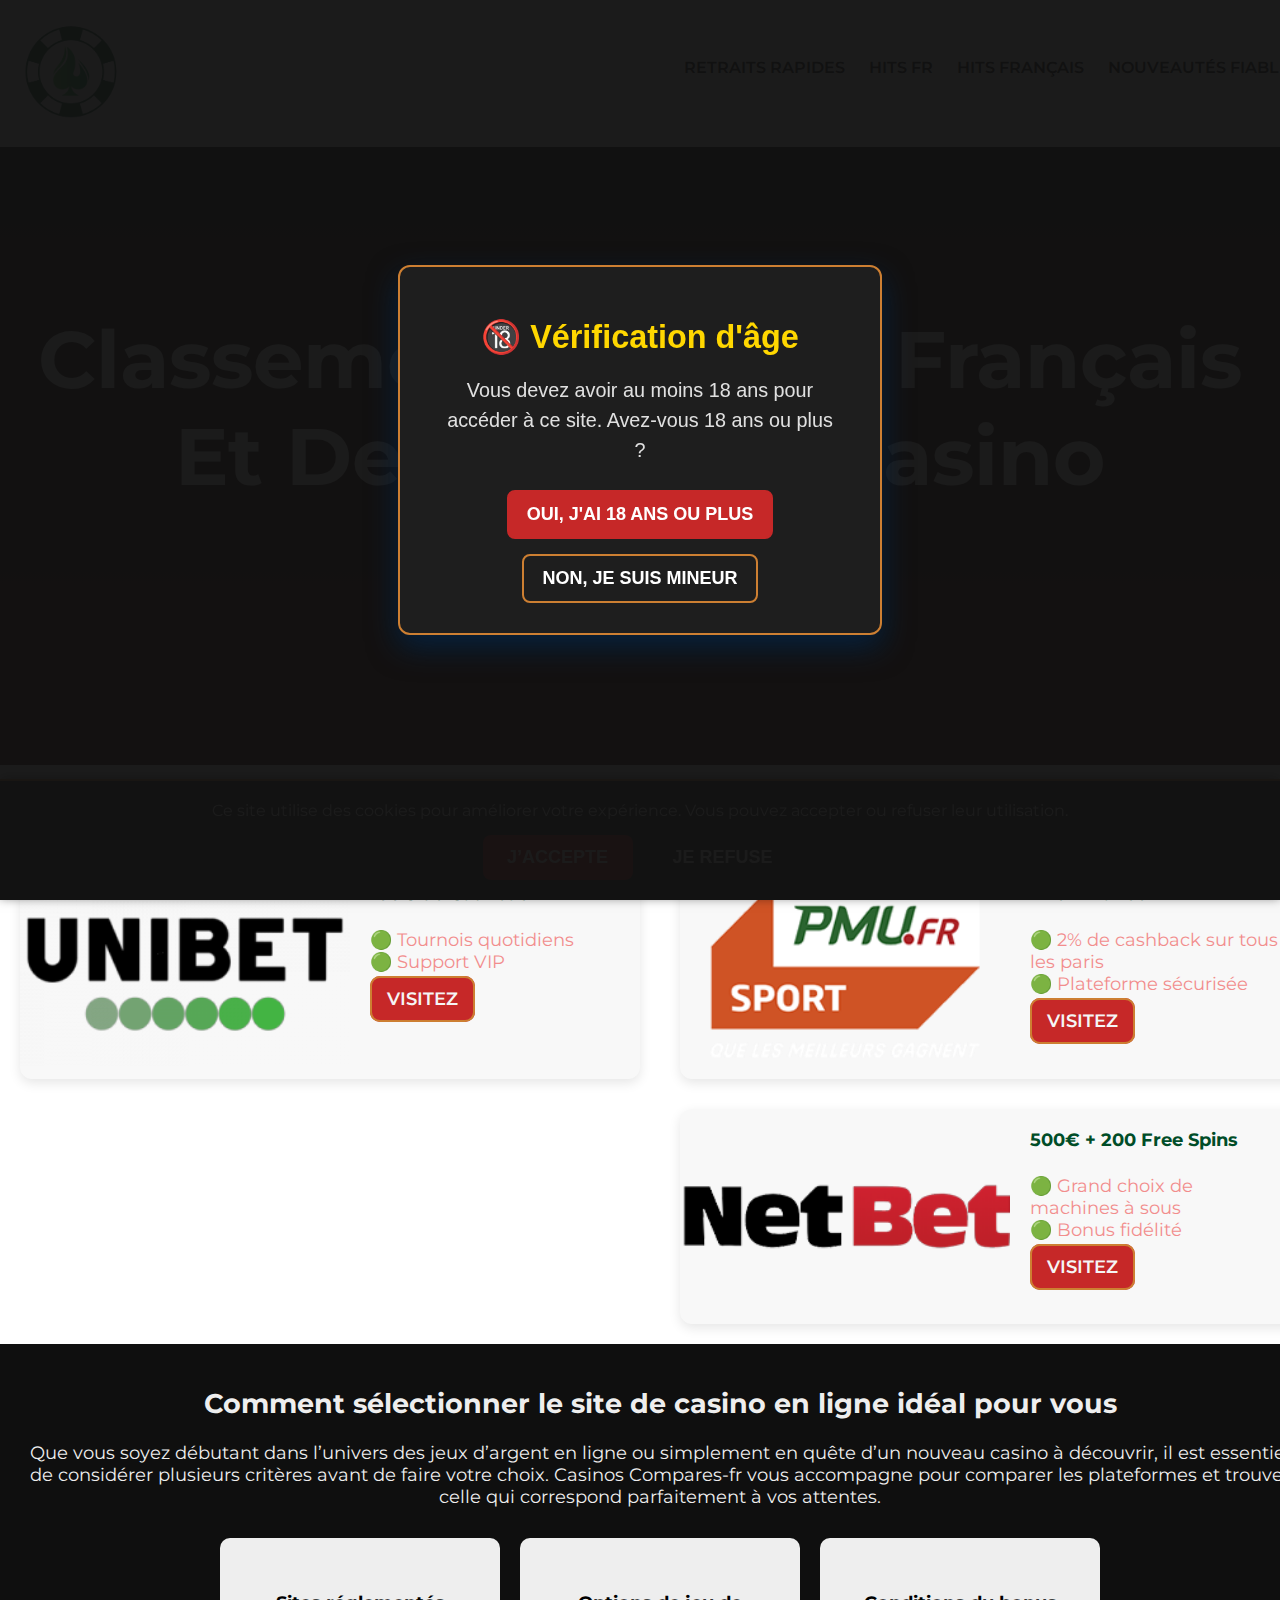
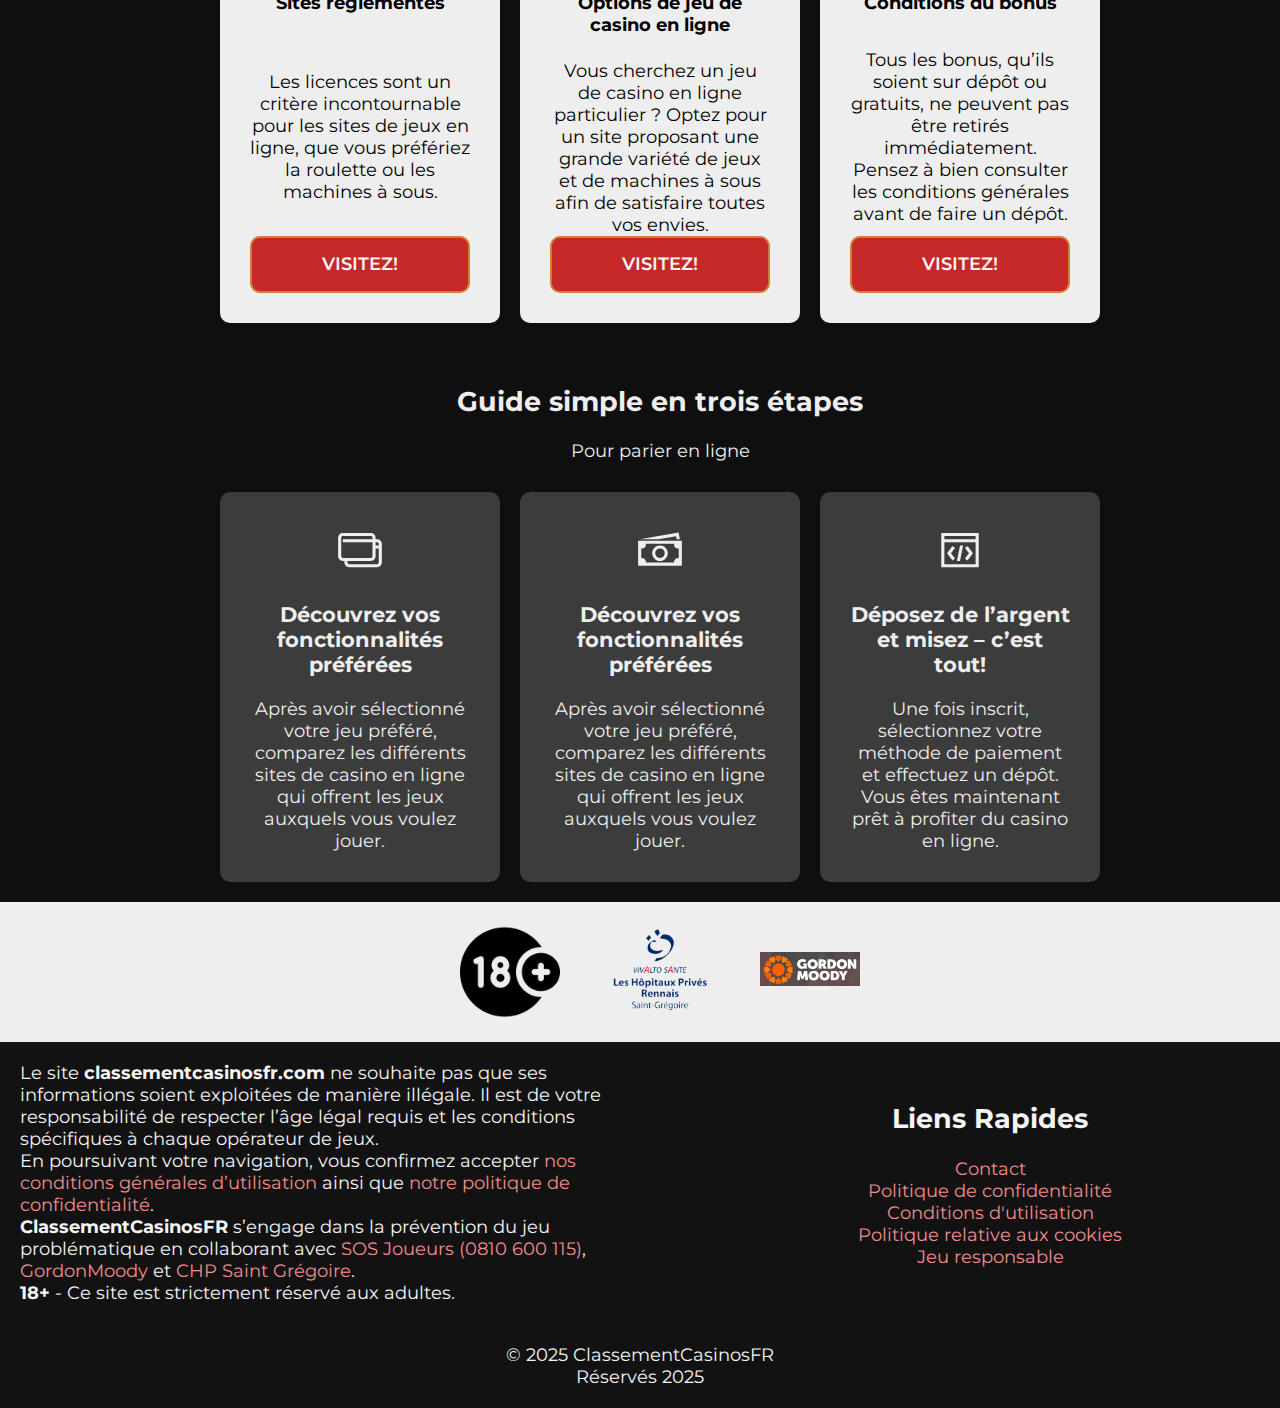
<file: index.html>
<!DOCTYPE html>
<html lang="fr">
  <head>
    <meta charset="UTF-8" />
    <meta name="viewport" content="width=device-width, initial-scale=1.0" />
    <link rel="shortcut icon" href="images/logo.png" type="image/x-icon" />
    <link rel="stylesheet" href="css/style.css" />
    <title>
      Classement Casinos 2025 – Top Casinos en Ligne Gratuits & Bonus
    </title>
    <meta
      name="description"
      content="Découvrez les meilleurs casinos compares français en 2025 – Jeux gratuits, bonus de bienvenue, dépôts rapides et casinos vérifiés par les experts. Comparez et gagnez!"
    />
    <meta
      name="keywords"
      content="casino en ligne, casinos compares français, casino gratuit, bonus casino, dépôt rapide, jeux de casino France 2025"
    />
    <meta
      property="og:title"
      content="Casinos Compares Français 2025 – Top Bonus & Jeux Gratuits"
    />
    <meta
      property="og:description"
      content="Top casinos en ligne pour joueurs français – profitez de bonus exclusifs, jeux gratuits et retraits rapides en 2025."
    />
    <meta property="og:image" content="https://votresite.fr/img/logo.png" />
    <meta property="og:url" content="https://votresite.fr/" />
    <meta property="og:type" content="website" />
  </head>
  <body>
    <header class="header">
      <div class="container">
        <div class="logo">
          <a href="./index.html"><img src="images/logo.png" alt="Logo" /></a>
        </div>
        <nav class="nav" id="nav">
          <ul class="nav-list">
            <li><a href="./rapides.html">Retraits Rapides</a></li>
            <li><a href="./notes.html">Hits FR</a></li>
            <li><a href="./verifiese.html">Hits Français</a></li>
            <li><a href="./responsable.html">Nouveautés Fiables</a></li>
          </ul>
        </nav>
      </div>
    </header>

    <main>
      <section class="hero">
        <div class="container">
          <h1>Classement Casinos Français Et Des Jeux De Casino Gratuits</h1>
        </div>
      </section>
      <section id="casino" class="casino">
        <div class="container">
          <h2>Les Meilleurs Classement Casinos 2025</h2>
          <div class="section-casino grid-layout">
            <!-- First column -->
            <div class="casino-column">
              <div class="casino-item">
                <img src="images/casino1.png" alt="Casino" />
                <div class="casino-text">
                  <h4>100€ de Cashback</h4>
                  <ul>
                    <li>🟢 Tournois quotidiens</li>
                    <li>🟢 Support VIP</li>
                  </ul>
                  <a class="button" href="https://www.unibet.fr/sport"
                    >Visitez</a
                  >
                </div>
              </div>
            </div>
            <!-- Second column -->
            <div class="casino-column">
              <div class="casino-item">
                <img src="images/casino3.png" alt="Casino" />
                <div class="casino-text">
                  <h4>#1 en France</h4>
                  <ul>
                    <li>🟢 2% de cashback sur tous les paris</li>
                    <li>🟢 Plateforme sécurisée</li>
                  </ul>
                  <a class="button" href="https://www.pmu.fr/">Visitez</a>
                </div>
              </div>
              <div class="casino-item">
                <img src="images/casino4.png" alt="Casino" />
                <div class="casino-text">
                  <h4>500€ + 200 Free Spins</h4>
                  <ul>
                    <li>🟢 Grand choix de machines à sous</li>
                    <li>🟢 Bonus fidélité</li>
                  </ul>
                  <a class="button" href="https://www.netbet.fr/">Visitez</a>
                </div>
              </div>
            </div>
          </div>
        </div>
      </section>
      <section class="comment">
        <div class="container">
          <h2>
            Comment sélectionner le site de casino en ligne idéal pour vous
          </h2>
          <p>
            Que vous soyez débutant dans l’univers des jeux d’argent en ligne ou
            simplement en quête d’un nouveau casino à découvrir, il est
            essentiel de considérer plusieurs critères avant de faire votre
            choix. Casinos Compares-fr vous accompagne pour comparer les
            plateformes et trouver celle qui correspond parfaitement à vos
            attentes.
          </p>
          <div class="comment-container">
            <div class="comment-item">
              <h4>Sites réglementés</h4>
              <p>
                Les licences sont un critère incontournable pour les sites de
                jeux en ligne, que vous préfériez la roulette ou les machines à
                sous.
              </p>
              <a class="button" href="#">visitez!</a>
            </div>
            <div class="comment-item">
              <h4>Options de jeu de casino en ligne</h4>
              <p>
                Vous cherchez un jeu de casino en ligne particulier ? Optez pour
                un site proposant une grande variété de jeux et de machines à
                sous afin de satisfaire toutes vos envies.
              </p>
              <a class="button" href="#">visitez!</a>
            </div>
            <div class="comment-item">
              <h4>Conditions du bonus</h4>
              <p>
                Tous les bonus, qu’ils soient sur dépôt ou gratuits, ne peuvent
                pas être retirés immédiatement. Pensez à bien consulter les
                conditions générales avant de faire un dépôt.
              </p>
              <a class="button" href="#">visitez!</a>
            </div>
          </div>
        </div>
      </section>
      <section id="guide" class="guide">
        <div class="container">
          <h2>Guide simple en trois étapes</h2>
          <p>Pour parier en ligne</p>
          <div class="guide-container">
            <div class="guide-item">
              <span
                class="h-svg-icon wp-block-kubio-icon__inner style-wx3Hx0BsZvo-inner style-local-85-inner h-global-transition"
                name="icons8-line-awesome/credit-card"
                ><svg
                  version="1.1"
                  xmlns="http://www.w3.org/2000/svg"
                  xmlns:xlink="http://www.w3.org/1999/xlink"
                  id="credit-card"
                  viewBox="0 0 512 545.5"
                >
                  <path
                    d="M80 112h288c26.32 0 48 21.68 48 48v16h16c26.32 0 48 21.68 48 48v192c0 26.32-21.68 48-48 48H144c-26.32 0-48-21.68-48-48v-16H80c-26.32 0-48-21.68-48-48V160c0-26.32 21.68-48 48-48zm0 32c-9.04 0-16 6.96-16 16v192c0 9.04 6.96 16 16 16h288c9.04 0 16-6.96 16-16V208H80v-32h304v-16c0-9.04-6.96-16-16-16H80zm336 64v32h32v-16c0-9.04-6.96-16-16-16h-16zm0 64v80c0 26.32-21.68 48-48 48H128v16c0 9.04 6.96 16 16 16h288c9.04 0 16-6.96 16-16V272h-32z"
                  ></path></svg
              ></span>
              <h3>Découvrez vos fonctionnalités préférées</h3>
              <p>
                Après avoir sélectionné votre jeu préféré, comparez les
                différents sites de casino en ligne qui offrent les jeux
                auxquels vous voulez jouer.
              </p>
            </div>
            <div class="guide-item">
              <span
                class="h-svg-icon wp-block-kubio-icon__inner style-wx3Hx0BsZvo-inner style-local-91-inner h-global-transition"
                name="icons8-line-awesome/money"
                ><svg
                  version="1.1"
                  xmlns="http://www.w3.org/2000/svg"
                  xmlns:xlink="http://www.w3.org/1999/xlink"
                  id="money"
                  viewBox="0 0 512 545.5"
                >
                  <path
                    d="M447 108l12 68h-32.5l-5.5-31-181 31H50.5zM32 192h448v256H32V192zm79 32c.533 2.603 1 5.238 1 8 0 22.092-17.908 40-40 40-2.762 0-5.396-.467-8-1v98c2.603-.533 5.238-1 8-1 22.092 0 40 17.908 40 40 0 2.762-.467 5.396-1 8h290c-.533-2.603-1-5.238-1-8 0-22.092 17.908-40 40-40 2.762 0 5.396.467 8 1v-98c-2.603.533-5.238 1-8 1-22.092 0-40-17.908-40-40 0-2.762.467-5.396 1-8H111zm145 16c43.993 0 80 36.007 80 80s-36.007 80-80 80-80-36.007-80-80 36.007-80 80-80zm0 32c-26.7 0-48 21.3-48 48s21.3 48 48 48 48-21.3 48-48-21.3-48-48-48z"
                  ></path></svg
              ></span>
              <h3>Découvrez vos fonctionnalités préférées</h3>
              <p>
                Après avoir sélectionné votre jeu préféré, comparez les
                différents sites de casino en ligne qui offrent les jeux
                auxquels vous voulez jouer.
              </p>
            </div>
            <div class="guide-item">
              <span
                class="h-svg-icon wp-block-kubio-icon__inner style-wx3Hx0BsZvo-inner style-local-97-inner h-global-transition"
                name="icons8-line-awesome/code-fork"
                ><svg
                  version="1.1"
                  xmlns="http://www.w3.org/2000/svg"
                  xmlns:xlink="http://www.w3.org/1999/xlink"
                  id="code-fork"
                  viewBox="0 0 512 545.5"
                >
                  <path
                    d="M64 112h384v352H64V112zm32 32v32h320v-32H96zm0 64v224h320V208H96zm160 32h32l-32 160h-32zm-77 6.5l26 19-41 54.5 41 54.5-26 19-48-64-7-9.5 7-9.5zm154 0l48 64 7 9.5-7 9.5-48 64-26-19 41-54.5-41-54.5z"
                  ></path></svg
              ></span>
              <h3>Déposez de l’argent et misez – c’est tout!</h3>
              <p>
                Une fois inscrit, sélectionnez votre méthode de paiement et
                effectuez un dépôt. Vous êtes maintenant prêt à profiter du
                casino en ligne.
              </p>
            </div>
          </div>
        </div>
      </section>
    </main>
    <footer class="footer">
      <section class="footer-section">
        <div class="container">
          <div class="gamestops">
            <img src="images/age-limit.png" alt="18+" /><a
              href="https://www.chpsaintgregoire.com/"
              ><img src="images/logo-chp.png" alt="chp" /></a
            ><a href="https://gordonmoody.org.uk/"
              ><img src="images/gordon-logo.png" alt="gamestop1"
            /></a>
          </div>
        </div>
        <div class="footer-content">
          <div class="container">
            <div class="footer-text">
              <!-- <img src="./img/age-limit.png" alt="18+" /> -->
              <p>
                Le site <strong>classementcasinosfr.com</strong> ne souhaite pas
                que ses informations soient exploitées de manière illégale. Il
                est de votre responsabilité de respecter l’âge légal requis et
                les conditions spécifiques à chaque opérateur de jeux.
              </p>
              <p>
                En poursuivant votre navigation, vous confirmez accepter
                <a href="/terms-of-use"
                  >nos conditions générales d’utilisation</a
                >
                ainsi que
                <a href="/privacy-policy">notre politique de confidentialité</a
                >.
              </p>
              <p>
                <strong>ClassementCasinosFR</strong> s’engage dans la prévention
                du jeu problématique en collaborant avec
                <a
                  href="https://www.sosjoueurs.org/"
                  target="_blank"
                  rel="noopener"
                  >SOS Joueurs (0810 600 115)</a
                >,
                <a
                  href="https://gordonmoody.org.uk"
                  target="_blank"
                  rel="noopener"
                  >GordonMoody</a
                >
                et
                <a
                  href="https://www.chpsaintgregoire.com"
                  target="_blank"
                  rel="noopener"
                  >CHP Saint Grégoire</a
                >.
              </p>
              <p>
                <strong>18+</strong> - Ce site est strictement réservé aux
                adultes.
              </p>
            </div>
            <div class="footer-links">
              <h2>Liens Rapides</h2>
              <nav>
                <ul>
                  <li>
                    <a href="#" id="triggerContactModal">Contact</a>
                  </li>
                  <li>
                    <a href="./privacy_policy.html"
                      >Politique de confidentialité</a
                    >
                  </li>
                  <li>
                    <a href="./conditions.html">Conditions d'utilisation</a>
                  </li>
                  <li>
                    <a href="./policy_cookies.html"
                      >Politique relative aux cookies</a
                    >
                  </li>
                  <li><a href="./responsable.html">Jeu responsable</a></li>
                </ul>
              </nav>
            </div>
          </div>
          <div class="footer-cooperation">
            <p>© 2025 ClassementCasinosFR</p>
            <p>Réservés 2025</p>
          </div>
        </div>
      </section>
    </footer>

    <!-- modal contact -->
    <div
      id="contactOverlay"
      class="overlay-custom"
      aria-hidden="true"
      role="dialog"
      aria-labelledby="contactTitle"
      tabindex="-1"
    >
      <div class="modal-box-custom" role="document">
        <h2 id="contactTitle">Contactez-nous</h2>
        <form id="contactFormCustom" novalidate>
          <input
            type="text"
            id="inputName"
            class="input-custom"
            name="name"
            placeholder="Votre nom"
            required
          />
          <input
            type="email"
            id="inputEmail"
            class="input-custom"
            name="email"
            placeholder="Votre adresse e-mail"
            required
          />
          <textarea
            id="inputMessage"
            class="textarea-custom"
            name="message"
            placeholder="Votre message"
            required
          ></textarea>
          <div class="button-group-custom">
            <button type="submit" class="btn-submit-custom">Envoyer</button>
            <button
              type="button"
              id="btnCloseModal"
              class="btn-close-custom"
              aria-label="Fermer la fenêtre de contact"
            >
              Fermer
            </button>
          </div>
        </form>
      </div>
    </div>

    <!-- Bannière de cookies -->
    <div id="cookie-banner">
      <p>
        Ce site utilise des cookies pour améliorer votre expérience. Vous pouvez
        accepter ou refuser leur utilisation.
      </p>
      <div class="cookie-buttons">
        <button id="accept-cookies" class="btn btn-accept">J’accepte</button>
        <button id="reject-cookies" class="btn btn-reject">Je refuse</button>
      </div>
    </div>

    <!-- 18+ -->
    <!-- Pop-up 18+ -->
    <div id="age-popup" class="age-popup">
      <div class="age-popup-content">
        <h1>🔞 Vérification d'âge</h1>
        <p>
          Vous devez avoir au moins 18 ans pour accéder à ce site. Avez-vous 18
          ans ou plus ?
        </p>
        <div class="age-buttons">
          <button id="btn-yes" class="btn btn-yes">
            Oui, j'ai 18 ans ou plus
          </button>
          <button id="btn-no" class="btn btn-no">Non, je suis mineur</button>
        </div>
      </div>
    </div>

    <script>
      window.addEventListener("load", () => {
        const agePopup = document.getElementById("age-popup");
        const btnYes = document.getElementById("btn-yes");
        const btnNo = document.getElementById("btn-no");

        // Показуємо модалку завжди (для тестів)
        agePopup.classList.add("active");

        btnYes.addEventListener("click", () => {
          agePopup.classList.remove("active");
        });

        btnNo.addEventListener("click", () => {
          alert("Vous devez avoir 18 ans ou plus pour accéder à ce site.");
          window.location.href = "https://www.google.com";
        });
      });
    </script>

    <script>
      document.addEventListener("DOMContentLoaded", function () {
        const banner = document.getElementById("cookie-banner");
        const acceptBtn = document.getElementById("accept-cookies");
        const rejectBtn = document.getElementById("reject-cookies");

        const closeBanner = () => {
          banner.style.display = "none";
          // Якщо потрібно зберігати вибір:
          // localStorage.setItem("cookiesChoice", "accepted" або "rejected")
        };

        acceptBtn.addEventListener("click", closeBanner);
        rejectBtn.addEventListener("click", closeBanner);
      });
    </script>

    <script>
      // Елементи
      const triggerContact = document.getElementById("triggerContactModal");
      const contactOverlay = document.getElementById("contactOverlay");
      const btnCloseModal = document.getElementById("btnCloseModal");
      const formCustom = document.getElementById("contactFormCustom");

      // Відкриваємо модалку
      triggerContact.addEventListener("click", (e) => {
        e.preventDefault();
        contactOverlay.classList.add("visible");
        contactOverlay.setAttribute("aria-hidden", "false");
      });

      // Закриваємо модалку кнопкою
      btnCloseModal.addEventListener("click", () => {
        contactOverlay.classList.remove("visible");
        contactOverlay.setAttribute("aria-hidden", "true");
      });

      // Закриваємо модалку кліком поза вмістом
      contactOverlay.addEventListener("click", (e) => {
        if (e.target === contactOverlay) {
          contactOverlay.classList.remove("visible");
          contactOverlay.setAttribute("aria-hidden", "true");
        }
      });

      // Закриваємо модалку по ESC
      document.addEventListener("keydown", (e) => {
        if (
          e.key === "Escape" &&
          contactOverlay.classList.contains("visible")
        ) {
          contactOverlay.classList.remove("visible");
          contactOverlay.setAttribute("aria-hidden", "true");
        }
      });

      // Обробка відправки форми
      formCustom.addEventListener("submit", (e) => {
        e.preventDefault();
        alert("Merci pour votre message !");
        formCustom.reset();
        contactOverlay.classList.remove("visible");
        contactOverlay.setAttribute("aria-hidden", "true");
      });
    </script>
  </body>
</html>
</file>
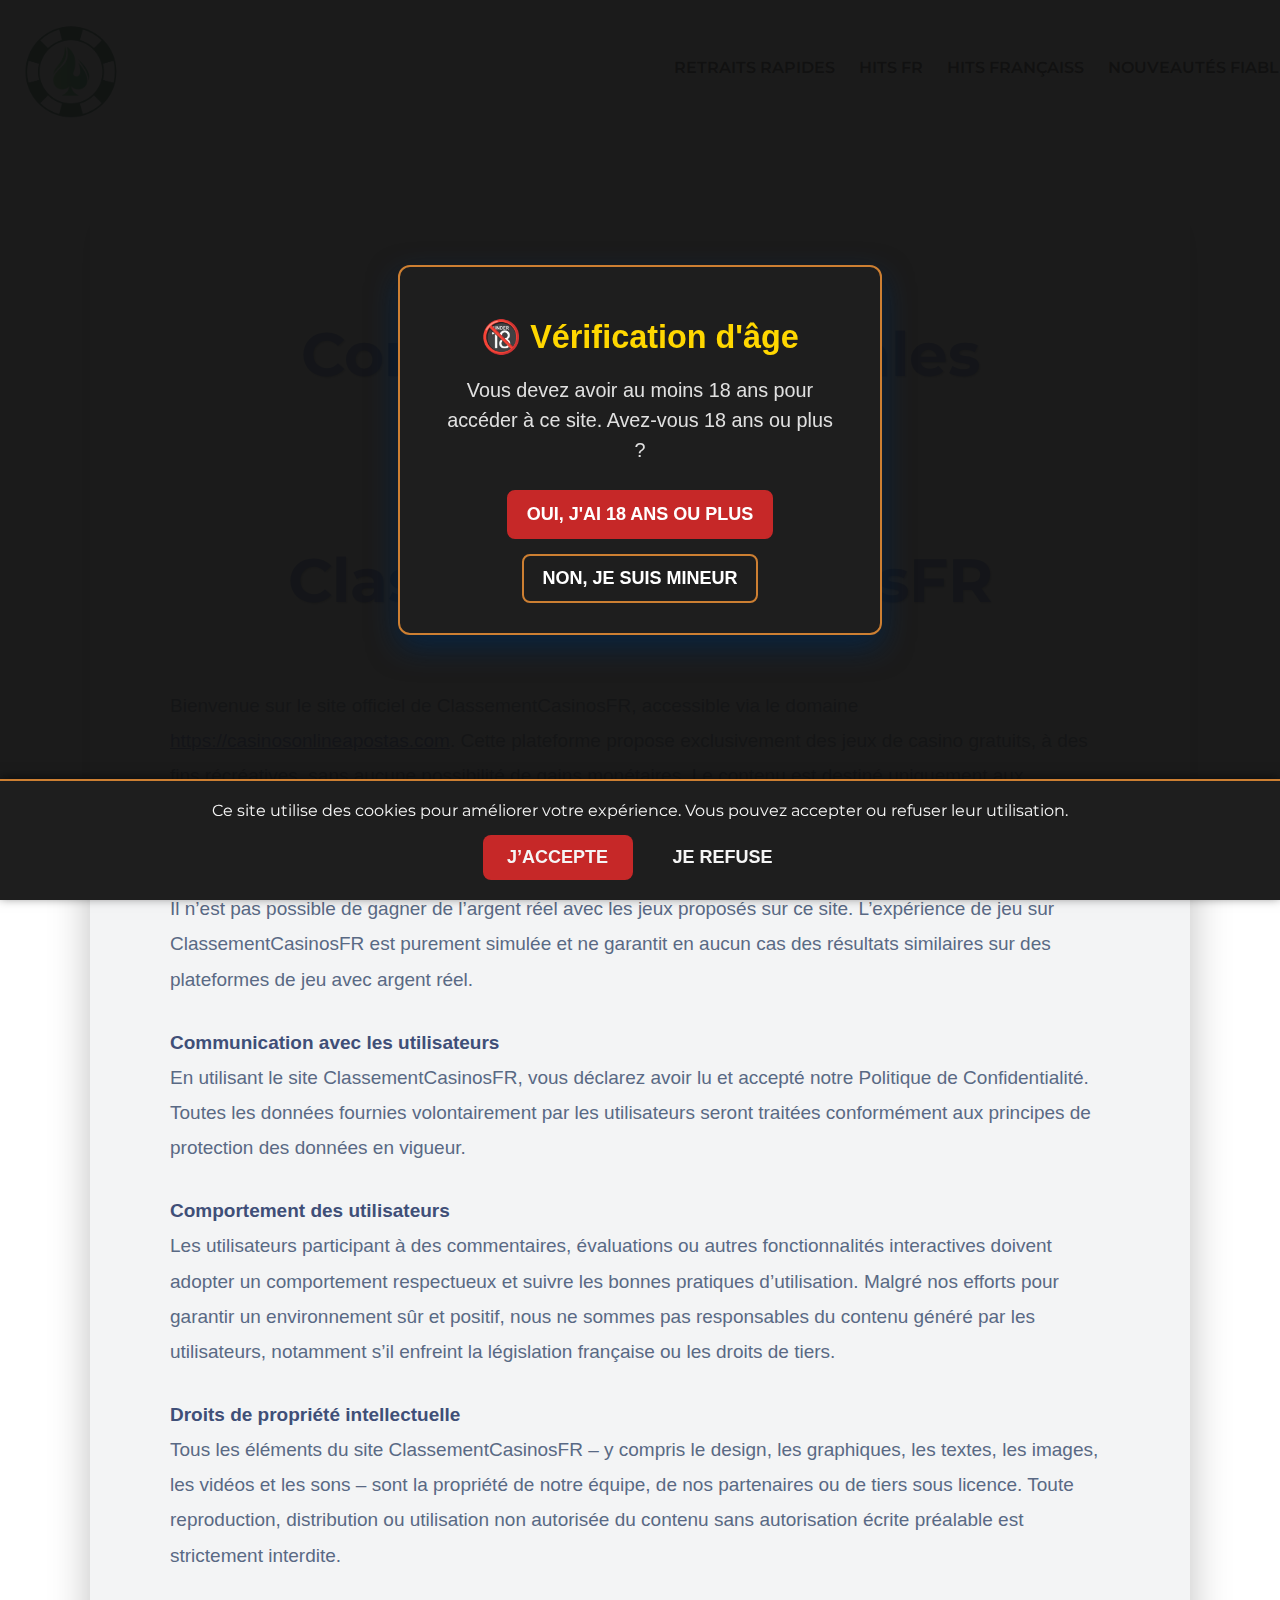
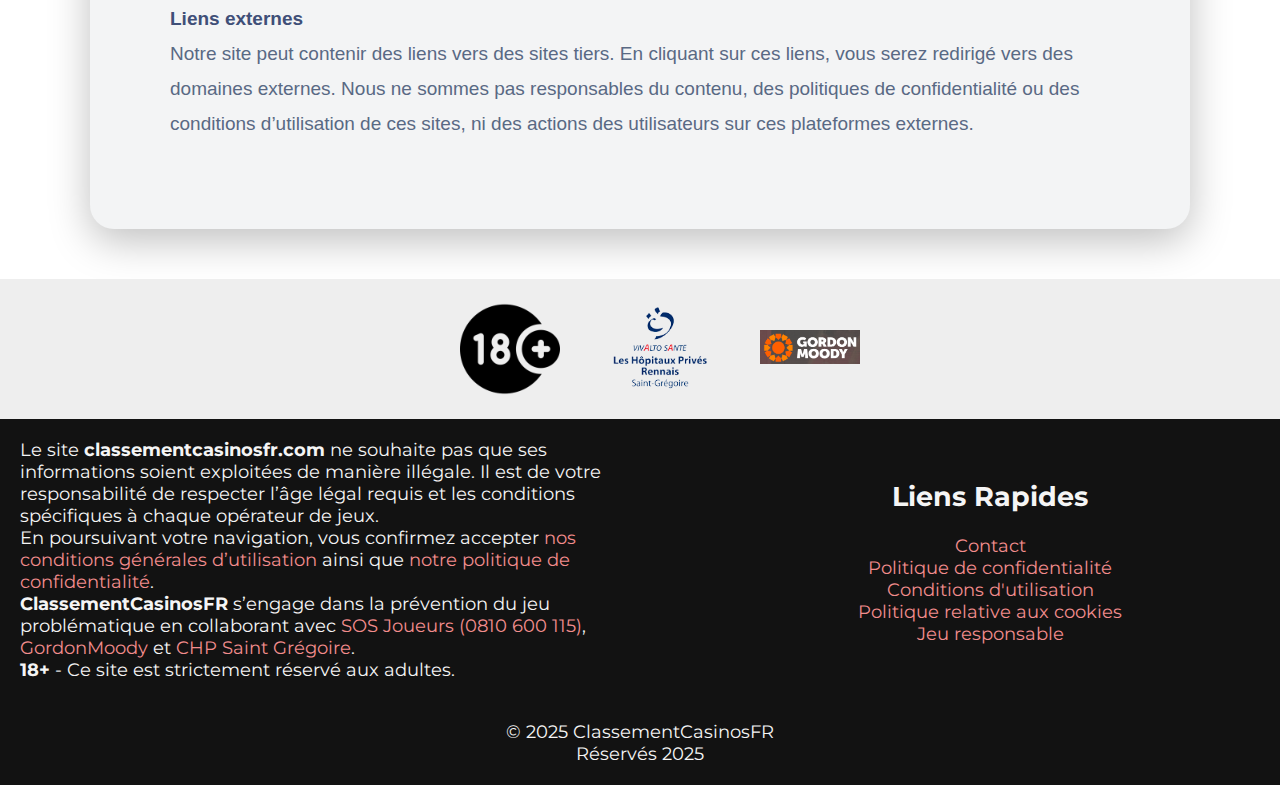
<file: conditions.html>
<!DOCTYPE html>
<html lang="fr">
  <head>
    <meta charset="UTF-8" />
    <meta name="viewport" content="width=device-width, initial-scale=1.0" />
    <link rel="shortcut icon" href="images/logo.png" type="image/x-icon" />
    <link rel="stylesheet" href="css/style.css" />
    <title>
      Casinos Compares Français 2025 – Top Casinos en Ligne Gratuits & Bonus
    </title>
    <meta
      name="description"
      content="Découvrez les meilleurs casinos compares français en 2025 – Jeux gratuits, bonus de bienvenue, dépôts rapides et casinos vérifiés par les experts. Comparez et gagnez!"
    />
    <meta
      name="keywords"
      content="casino en ligne, casinos compares français, casino gratuit, bonus casino, dépôt rapide, jeux de casino France 2025"
    />
    <meta
      property="og:title"
      content="Casinos Compares Français 2025 – Top Bonus & Jeux Gratuits"
    />
    <meta
      property="og:description"
      content="Top casinos en ligne pour joueurs français – profitez de bonus exclusifs, jeux gratuits et retraits rapides en 2025."
    />
    <meta property="og:image" content="https://votresite.fr/img/logo.png" />
    <meta property="og:url" content="https://votresite.fr/" />
    <meta property="og:type" content="website" />
  </head>
  <body>
    <!-- Pop-up 18+ -->
    <div id="age-popup" class="age-popup">
      <div class="age-popup-content">
        <h1>🔞 Vérification d'âge</h1>
        <p>
          Vous devez avoir au moins 18 ans pour accéder à ce site. Avez-vous 18
          ans ou plus ?
        </p>
        <div class="age-buttons">
          <button id="btn-yes" class="btn btn-yes">
            Oui, j'ai 18 ans ou plus
          </button>
          <button id="btn-no" class="btn btn-no">Non, je suis mineur</button>
        </div>
      </div>
    </div>
    <header class="header">
      <div class="container">
        <div class="logo">
          <a href="./index.html"><img src="images/logo.png" alt="Logo" /></a>
        </div>
        <nav class="nav" id="nav">
          <ul class="nav-list">
            <li><a href="./rapides.html">Retraits Rapides</a></li>
            <li><a href="./notes.html">Hits FR</a></li>
            <li><a href="./verifiese.html">Hits Françaiss</a></li>
            <li><a href="./responsable.html">Nouveautés Fiables</a></li>
          </ul>
        </nav>
      </div>
    </header>

    <main class="page-container">
      <h1>Conditions Générales d’Utilisation – ClassementCasinosFR</h1>

      <p>
        Bienvenue sur le site officiel de ClassementCasinosFR, accessible via le
        domaine
        <a href="https://casinosonlineapostas.com" target="_blank"
          >https://casinosonlineapostas.com</a
        >. Cette plateforme propose exclusivement des jeux de casino gratuits, à
        des fins récréatives, sans aucune possibilité de gains monétaires. Le
        contenu est destiné uniquement aux personnes âgées de 18 ans ou plus, ou
        ayant atteint l’âge légal pour jouer dans leur pays.
      </p>

      <p>
        <strong>Important :</strong><br />
        Il n’est pas possible de gagner de l’argent réel avec les jeux proposés
        sur ce site. L’expérience de jeu sur ClassementCasinosFR est purement
        simulée et ne garantit en aucun cas des résultats similaires sur des
        plateformes de jeu avec argent réel.
      </p>

      <p>
        <strong>Communication avec les utilisateurs</strong><br />
        En utilisant le site ClassementCasinosFR, vous déclarez avoir lu et
        accepté notre Politique de Confidentialité. Toutes les données fournies
        volontairement par les utilisateurs seront traitées conformément aux
        principes de protection des données en vigueur.
      </p>

      <p>
        <strong>Comportement des utilisateurs</strong><br />
        Les utilisateurs participant à des commentaires, évaluations ou autres
        fonctionnalités interactives doivent adopter un comportement respectueux
        et suivre les bonnes pratiques d’utilisation. Malgré nos efforts pour
        garantir un environnement sûr et positif, nous ne sommes pas
        responsables du contenu généré par les utilisateurs, notamment s’il
        enfreint la législation française ou les droits de tiers.
      </p>

      <p>
        <strong>Droits de propriété intellectuelle</strong><br />
        Tous les éléments du site ClassementCasinosFR – y compris le design, les
        graphiques, les textes, les images, les vidéos et les sons – sont la
        propriété de notre équipe, de nos partenaires ou de tiers sous licence.
        Toute reproduction, distribution ou utilisation non autorisée du contenu
        sans autorisation écrite préalable est strictement interdite.
      </p>

      <p>
        <strong>Liens externes</strong><br />
        Notre site peut contenir des liens vers des sites tiers. En cliquant sur
        ces liens, vous serez redirigé vers des domaines externes. Nous ne
        sommes pas responsables du contenu, des politiques de confidentialité ou
        des conditions d’utilisation de ces sites, ni des actions des
        utilisateurs sur ces plateformes externes.
      </p>
    </main>

    <footer class="footer">
      <section class="footer-section">
        <div class="container">
          <div class="gamestops">
            <img src="images/age-limit.png" alt="18+" /><a
              href="https://www.chpsaintgregoire.com/"
              ><img src="images/logo-chp.png" alt="chp" /></a
            ><a href="https://gordonmoody.org.uk/"
              ><img src="images/gordon-logo.png" alt="gamestop1"
            /></a>
          </div>
        </div>
        <div class="footer-content">
          <div class="container">
            <div class="footer-text">
              <!-- <img src="./img/age-limit.png" alt="18+" /> -->
              <p>
                Le site <strong>classementcasinosfr.com</strong> ne souhaite pas
                que ses informations soient exploitées de manière illégale. Il
                est de votre responsabilité de respecter l’âge légal requis et
                les conditions spécifiques à chaque opérateur de jeux.
              </p>
              <p>
                En poursuivant votre navigation, vous confirmez accepter
                <a href="/terms-of-use"
                  >nos conditions générales d’utilisation</a
                >
                ainsi que
                <a href="/privacy-policy">notre politique de confidentialité</a
                >.
              </p>
              <p>
                <strong>ClassementCasinosFR</strong> s’engage dans la prévention
                du jeu problématique en collaborant avec
                <a
                  href="https://www.sosjoueurs.org/"
                  target="_blank"
                  rel="noopener"
                  >SOS Joueurs (0810 600 115)</a
                >,
                <a
                  href="https://gordonmoody.org.uk"
                  target="_blank"
                  rel="noopener"
                  >GordonMoody</a
                >
                et
                <a
                  href="https://www.chpsaintgregoire.com"
                  target="_blank"
                  rel="noopener"
                  >CHP Saint Grégoire</a
                >.
              </p>
              <p>
                <strong>18+</strong> - Ce site est strictement réservé aux
                adultes.
              </p>
            </div>
            <div class="footer-links">
              <h2>Liens Rapides</h2>
              <nav>
                <ul>
                  <li>
                    <a href="#" id="triggerContactModal">Contact</a>
                  </li>
                  <li>
                    <a href="./privacy_policy.html"
                      >Politique de confidentialité</a
                    >
                  </li>
                  <li>
                    <a href="./conditions.html">Conditions d'utilisation</a>
                  </li>
                  <li>
                    <a href="./policy_cookies.html"
                      >Politique relative aux cookies</a
                    >
                  </li>
                  <li><a href="./responsable.html">Jeu responsable</a></li>
                </ul>
              </nav>
            </div>
          </div>
          <div class="footer-cooperation">
            <p>© 2025 ClassementCasinosFR</p>
            <p>Réservés 2025</p>
          </div>
        </div>
      </section>
    </footer>

    <!-- modal contact -->
    <div
      id="contactOverlay"
      class="overlay-custom"
      aria-hidden="true"
      role="dialog"
      aria-labelledby="contactTitle"
      tabindex="-1"
    >
      <div class="modal-box-custom" role="document">
        <h2 id="contactTitle">Contactez-nous</h2>
        <form id="contactFormCustom" novalidate>
          <input
            type="text"
            id="inputName"
            class="input-custom"
            name="name"
            placeholder="Votre nom"
            required
          />
          <input
            type="email"
            id="inputEmail"
            class="input-custom"
            name="email"
            placeholder="Votre adresse e-mail"
            required
          />
          <textarea
            id="inputMessage"
            class="textarea-custom"
            name="message"
            placeholder="Votre message"
            required
          ></textarea>
          <div class="button-group-custom">
            <button type="submit" class="btn-submit-custom">Envoyer</button>
            <button
              type="button"
              id="btnCloseModal"
              class="btn-close-custom"
              aria-label="Fermer la fenêtre de contact"
            >
              Fermer
            </button>
          </div>
        </form>
      </div>
    </div>

    <!-- Bannière de cookies -->
    <div id="cookie-banner">
      <p>
        Ce site utilise des cookies pour améliorer votre expérience. Vous pouvez
        accepter ou refuser leur utilisation.
      </p>
      <div class="cookie-buttons">
        <button id="accept-cookies" class="btn btn-accept">J’accepte</button>
        <button id="reject-cookies" class="btn btn-reject">Je refuse</button>
      </div>
    </div>

    <!-- 18+ -->
    <!-- Pop-up 18+ -->
    <div id="age-popup" class="age-popup">
      <div class="age-popup-content">
        <h1>🔞 Vérification d'âge</h1>
        <p>
          Vous devez avoir au moins 18 ans pour accéder à ce site. Avez-vous 18
          ans ou plus ?
        </p>
        <div class="age-buttons">
          <button id="btn-yes" class="btn btn-yes">
            Oui, j'ai 18 ans ou plus
          </button>
          <button id="btn-no" class="btn btn-no">Non, je suis mineur</button>
        </div>
      </div>
    </div>

    <script>
      window.addEventListener("load", () => {
        const agePopup = document.getElementById("age-popup");
        const btnYes = document.getElementById("btn-yes");
        const btnNo = document.getElementById("btn-no");

        // Показуємо модалку завжди (для тестів)
        agePopup.classList.add("active");

        btnYes.addEventListener("click", () => {
          agePopup.classList.remove("active");
        });

        btnNo.addEventListener("click", () => {
          alert("Vous devez avoir 18 ans ou plus pour accéder à ce site.");
          window.location.href = "https://www.google.com";
        });
      });
    </script>

    <script>
      document.addEventListener("DOMContentLoaded", function () {
        const banner = document.getElementById("cookie-banner");
        const acceptBtn = document.getElementById("accept-cookies");
        const rejectBtn = document.getElementById("reject-cookies");

        const closeBanner = () => {
          banner.style.display = "none";
          // Якщо потрібно зберігати вибір:
          // localStorage.setItem("cookiesChoice", "accepted" або "rejected")
        };

        acceptBtn.addEventListener("click", closeBanner);
        rejectBtn.addEventListener("click", closeBanner);
      });
    </script>

    <script>
      // Елементи
      const triggerContact = document.getElementById("triggerContactModal");
      const contactOverlay = document.getElementById("contactOverlay");
      const btnCloseModal = document.getElementById("btnCloseModal");
      const formCustom = document.getElementById("contactFormCustom");

      // Відкриваємо модалку
      triggerContact.addEventListener("click", (e) => {
        e.preventDefault();
        contactOverlay.classList.add("visible");
        contactOverlay.setAttribute("aria-hidden", "false");
      });

      // Закриваємо модалку кнопкою
      btnCloseModal.addEventListener("click", () => {
        contactOverlay.classList.remove("visible");
        contactOverlay.setAttribute("aria-hidden", "true");
      });

      // Закриваємо модалку кліком поза вмістом
      contactOverlay.addEventListener("click", (e) => {
        if (e.target === contactOverlay) {
          contactOverlay.classList.remove("visible");
          contactOverlay.setAttribute("aria-hidden", "true");
        }
      });

      // Закриваємо модалку по ESC
      document.addEventListener("keydown", (e) => {
        if (
          e.key === "Escape" &&
          contactOverlay.classList.contains("visible")
        ) {
          contactOverlay.classList.remove("visible");
          contactOverlay.setAttribute("aria-hidden", "true");
        }
      });

      // Обробка відправки форми
      formCustom.addEventListener("submit", (e) => {
        e.preventDefault();
        alert("Merci pour votre message !");
        formCustom.reset();
        contactOverlay.classList.remove("visible");
        contactOverlay.setAttribute("aria-hidden", "true");
      });
    </script>
  </body>
</html>
</file>
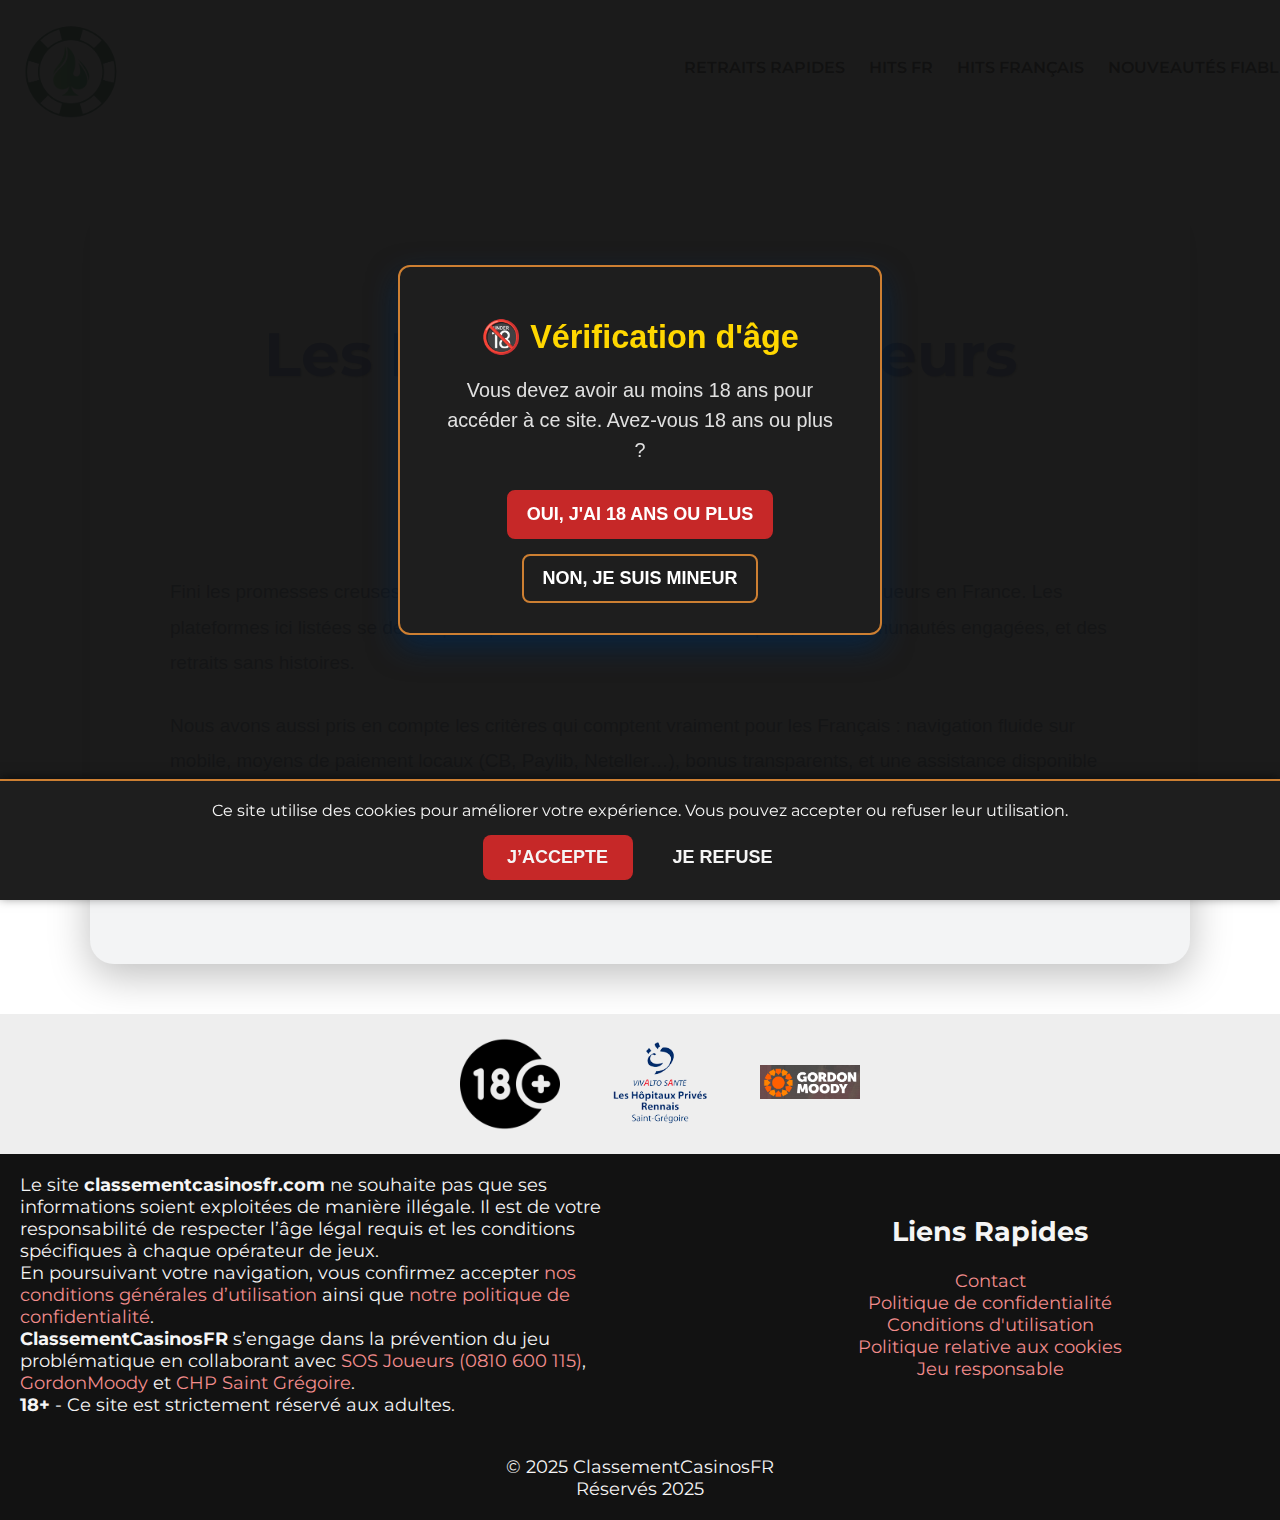
<file: notes.html>
<!DOCTYPE html>
<html lang="fr">
  <head>
    <meta charset="UTF-8" />
    <meta name="viewport" content="width=device-width, initial-scale=1.0" />
    <link rel="shortcut icon" href="images/logo.png" type="image/x-icon" />
    <link rel="stylesheet" href="css/style.css" />
    <title>
      Casinos Compares Français 2025 – Top Casinos en Ligne Gratuits & Bonus
    </title>
    <meta
      name="description"
      content="Découvrez les meilleurs casinos compares français en 2025 – Jeux gratuits, bonus de bienvenue, dépôts rapides et casinos vérifiés par les experts. Comparez et gagnez!"
    />
    <meta
      name="keywords"
      content="casino en ligne, casinos compares français, casino gratuit, bonus casino, dépôt rapide, jeux de casino France 2025"
    />
    <meta
      property="og:title"
      content="Casinos Compares Français 2025 – Top Bonus & Jeux Gratuits"
    />
    <meta
      property="og:description"
      content="Top casinos en ligne pour joueurs français – profitez de bonus exclusifs, jeux gratuits et retraits rapides en 2025."
    />
    <meta property="og:image" content="https://votresite.fr/img/logo.png" />
    <meta property="og:url" content="https://votresite.fr/" />
    <meta property="og:type" content="website" />
  </head>
  <body>
    <!-- Pop-up 18+ -->
    <div id="age-popup" class="age-popup">
      <div class="age-popup-content">
        <h1>🔞 Vérification d'âge</h1>
        <p>
          Vous devez avoir au moins 18 ans pour accéder à ce site. Avez-vous 18
          ans ou plus ?
        </p>
        <div class="age-buttons">
          <button id="btn-yes" class="btn btn-yes">
            Oui, j'ai 18 ans ou plus
          </button>
          <button id="btn-no" class="btn btn-no">Non, je suis mineur</button>
        </div>
      </div>
    </div>
    <header class="header">
      <div class="container">
        <div class="logo">
          <a href="./index.html"><img src="images/logo.png" alt="Logo" /></a>
        </div>
        <nav class="nav" id="nav">
          <ul class="nav-list">
            <li><a href="./rapides.html">Retraits Rapides</a></li>
            <li><a href="./notes.html">Hits FR</a></li>
            <li><a href="./verifiese.html">Hits Français</a></li>
            <li><a href="./responsable.html">Nouveautés Fiables</a></li>
          </ul>
        </nav>
      </div>
    </header>

    <main class="page-container">
      <section class="text-page">
        <h1>Les Favoris des Joueurs Français</h1>
        <p>
          Fini les promesses creuses : nous avons consulté les vraies notes
          laissées par les joueurs en France. Les plateformes ici listées se
          démarquent par des retours clients authentiques, des communautés
          engagées, et des retraits sans histoires.
        </p>

        <p>
          Nous avons aussi pris en compte les critères qui comptent vraiment
          pour les Français : navigation fluide sur mobile, moyens de paiement
          locaux (CB, Paylib, Neteller…), bonus transparents, et une assistance
          disponible en français.
        </p>

        <p>
          Si vous cherchez des sites testés et approuvés par des joueurs comme
          vous, vous êtes au bon endroit.
        </p>
      </section>
    </main>

    <footer class="footer">
      <section class="footer-section">
        <div class="container">
          <div class="gamestops">
            <img src="images/age-limit.png" alt="18+" /><a
              href="https://www.chpsaintgregoire.com/"
              ><img src="images/logo-chp.png" alt="chp" /></a
            ><a href="https://gordonmoody.org.uk/"
              ><img src="images/gordon-logo.png" alt="gamestop1"
            /></a>
          </div>
        </div>
        <div class="footer-content">
          <div class="container">
            <div class="footer-text">
              <!-- <img src="./img/age-limit.png" alt="18+" /> -->
              <p>
                Le site <strong>classementcasinosfr.com</strong> ne souhaite pas
                que ses informations soient exploitées de manière illégale. Il
                est de votre responsabilité de respecter l’âge légal requis et
                les conditions spécifiques à chaque opérateur de jeux.
              </p>
              <p>
                En poursuivant votre navigation, vous confirmez accepter
                <a href="/terms-of-use"
                  >nos conditions générales d’utilisation</a
                >
                ainsi que
                <a href="/privacy-policy">notre politique de confidentialité</a
                >.
              </p>
              <p>
                <strong>ClassementCasinosFR</strong> s’engage dans la prévention
                du jeu problématique en collaborant avec
                <a
                  href="https://www.sosjoueurs.org/"
                  target="_blank"
                  rel="noopener"
                  >SOS Joueurs (0810 600 115)</a
                >,
                <a
                  href="https://gordonmoody.org.uk"
                  target="_blank"
                  rel="noopener"
                  >GordonMoody</a
                >
                et
                <a
                  href="https://www.chpsaintgregoire.com"
                  target="_blank"
                  rel="noopener"
                  >CHP Saint Grégoire</a
                >.
              </p>
              <p>
                <strong>18+</strong> - Ce site est strictement réservé aux
                adultes.
              </p>
            </div>
            <div class="footer-links">
              <h2>Liens Rapides</h2>
              <nav>
                <ul>
                  <li>
                    <a href="#" id="triggerContactModal">Contact</a>
                  </li>
                  <li>
                    <a href="./privacy_policy.html"
                      >Politique de confidentialité</a
                    >
                  </li>
                  <li>
                    <a href="./conditions.html">Conditions d'utilisation</a>
                  </li>
                  <li>
                    <a href="./policy_cookies.html"
                      >Politique relative aux cookies</a
                    >
                  </li>
                  <li><a href="./responsable.html">Jeu responsable</a></li>
                </ul>
              </nav>
            </div>
          </div>
          <div class="footer-cooperation">
            <p>© 2025 ClassementCasinosFR</p>
            <p>Réservés 2025</p>
          </div>
        </div>
      </section>
    </footer>

    <!-- modal contact -->
    <div
      id="contactOverlay"
      class="overlay-custom"
      aria-hidden="true"
      role="dialog"
      aria-labelledby="contactTitle"
      tabindex="-1"
    >
      <div class="modal-box-custom" role="document">
        <h2 id="contactTitle">Contactez-nous</h2>
        <form id="contactFormCustom" novalidate>
          <input
            type="text"
            id="inputName"
            class="input-custom"
            name="name"
            placeholder="Votre nom"
            required
          />
          <input
            type="email"
            id="inputEmail"
            class="input-custom"
            name="email"
            placeholder="Votre adresse e-mail"
            required
          />
          <textarea
            id="inputMessage"
            class="textarea-custom"
            name="message"
            placeholder="Votre message"
            required
          ></textarea>
          <div class="button-group-custom">
            <button type="submit" class="btn-submit-custom">Envoyer</button>
            <button
              type="button"
              id="btnCloseModal"
              class="btn-close-custom"
              aria-label="Fermer la fenêtre de contact"
            >
              Fermer
            </button>
          </div>
        </form>
      </div>
    </div>

    <!-- Bannière de cookies -->
    <div id="cookie-banner">
      <p>
        Ce site utilise des cookies pour améliorer votre expérience. Vous pouvez
        accepter ou refuser leur utilisation.
      </p>
      <div class="cookie-buttons">
        <button id="accept-cookies" class="btn btn-accept">J’accepte</button>
        <button id="reject-cookies" class="btn btn-reject">Je refuse</button>
      </div>
    </div>

    <!-- 18+ -->
    <!-- Pop-up 18+ -->
    <div id="age-popup" class="age-popup">
      <div class="age-popup-content">
        <h1>🔞 Vérification d'âge</h1>
        <p>
          Vous devez avoir au moins 18 ans pour accéder à ce site. Avez-vous 18
          ans ou plus ?
        </p>
        <div class="age-buttons">
          <button id="btn-yes" class="btn btn-yes">
            Oui, j'ai 18 ans ou plus
          </button>
          <button id="btn-no" class="btn btn-no">Non, je suis mineur</button>
        </div>
      </div>
    </div>

    <script>
      window.addEventListener("load", () => {
        const agePopup = document.getElementById("age-popup");
        const btnYes = document.getElementById("btn-yes");
        const btnNo = document.getElementById("btn-no");

        // Показуємо модалку завжди (для тестів)
        agePopup.classList.add("active");

        btnYes.addEventListener("click", () => {
          agePopup.classList.remove("active");
        });

        btnNo.addEventListener("click", () => {
          alert("Vous devez avoir 18 ans ou plus pour accéder à ce site.");
          window.location.href = "https://www.google.com";
        });
      });
    </script>

    <script>
      document.addEventListener("DOMContentLoaded", function () {
        const banner = document.getElementById("cookie-banner");
        const acceptBtn = document.getElementById("accept-cookies");
        const rejectBtn = document.getElementById("reject-cookies");

        const closeBanner = () => {
          banner.style.display = "none";
          // Якщо потрібно зберігати вибір:
          // localStorage.setItem("cookiesChoice", "accepted" або "rejected")
        };

        acceptBtn.addEventListener("click", closeBanner);
        rejectBtn.addEventListener("click", closeBanner);
      });
    </script>

    <script>
      // Елементи
      const triggerContact = document.getElementById("triggerContactModal");
      const contactOverlay = document.getElementById("contactOverlay");
      const btnCloseModal = document.getElementById("btnCloseModal");
      const formCustom = document.getElementById("contactFormCustom");

      // Відкриваємо модалку
      triggerContact.addEventListener("click", (e) => {
        e.preventDefault();
        contactOverlay.classList.add("visible");
        contactOverlay.setAttribute("aria-hidden", "false");
      });

      // Закриваємо модалку кнопкою
      btnCloseModal.addEventListener("click", () => {
        contactOverlay.classList.remove("visible");
        contactOverlay.setAttribute("aria-hidden", "true");
      });

      // Закриваємо модалку кліком поза вмістом
      contactOverlay.addEventListener("click", (e) => {
        if (e.target === contactOverlay) {
          contactOverlay.classList.remove("visible");
          contactOverlay.setAttribute("aria-hidden", "true");
        }
      });

      // Закриваємо модалку по ESC
      document.addEventListener("keydown", (e) => {
        if (
          e.key === "Escape" &&
          contactOverlay.classList.contains("visible")
        ) {
          contactOverlay.classList.remove("visible");
          contactOverlay.setAttribute("aria-hidden", "true");
        }
      });

      // Обробка відправки форми
      formCustom.addEventListener("submit", (e) => {
        e.preventDefault();
        alert("Merci pour votre message !");
        formCustom.reset();
        contactOverlay.classList.remove("visible");
        contactOverlay.setAttribute("aria-hidden", "true");
      });
    </script>
  </body>
</html>
</file>
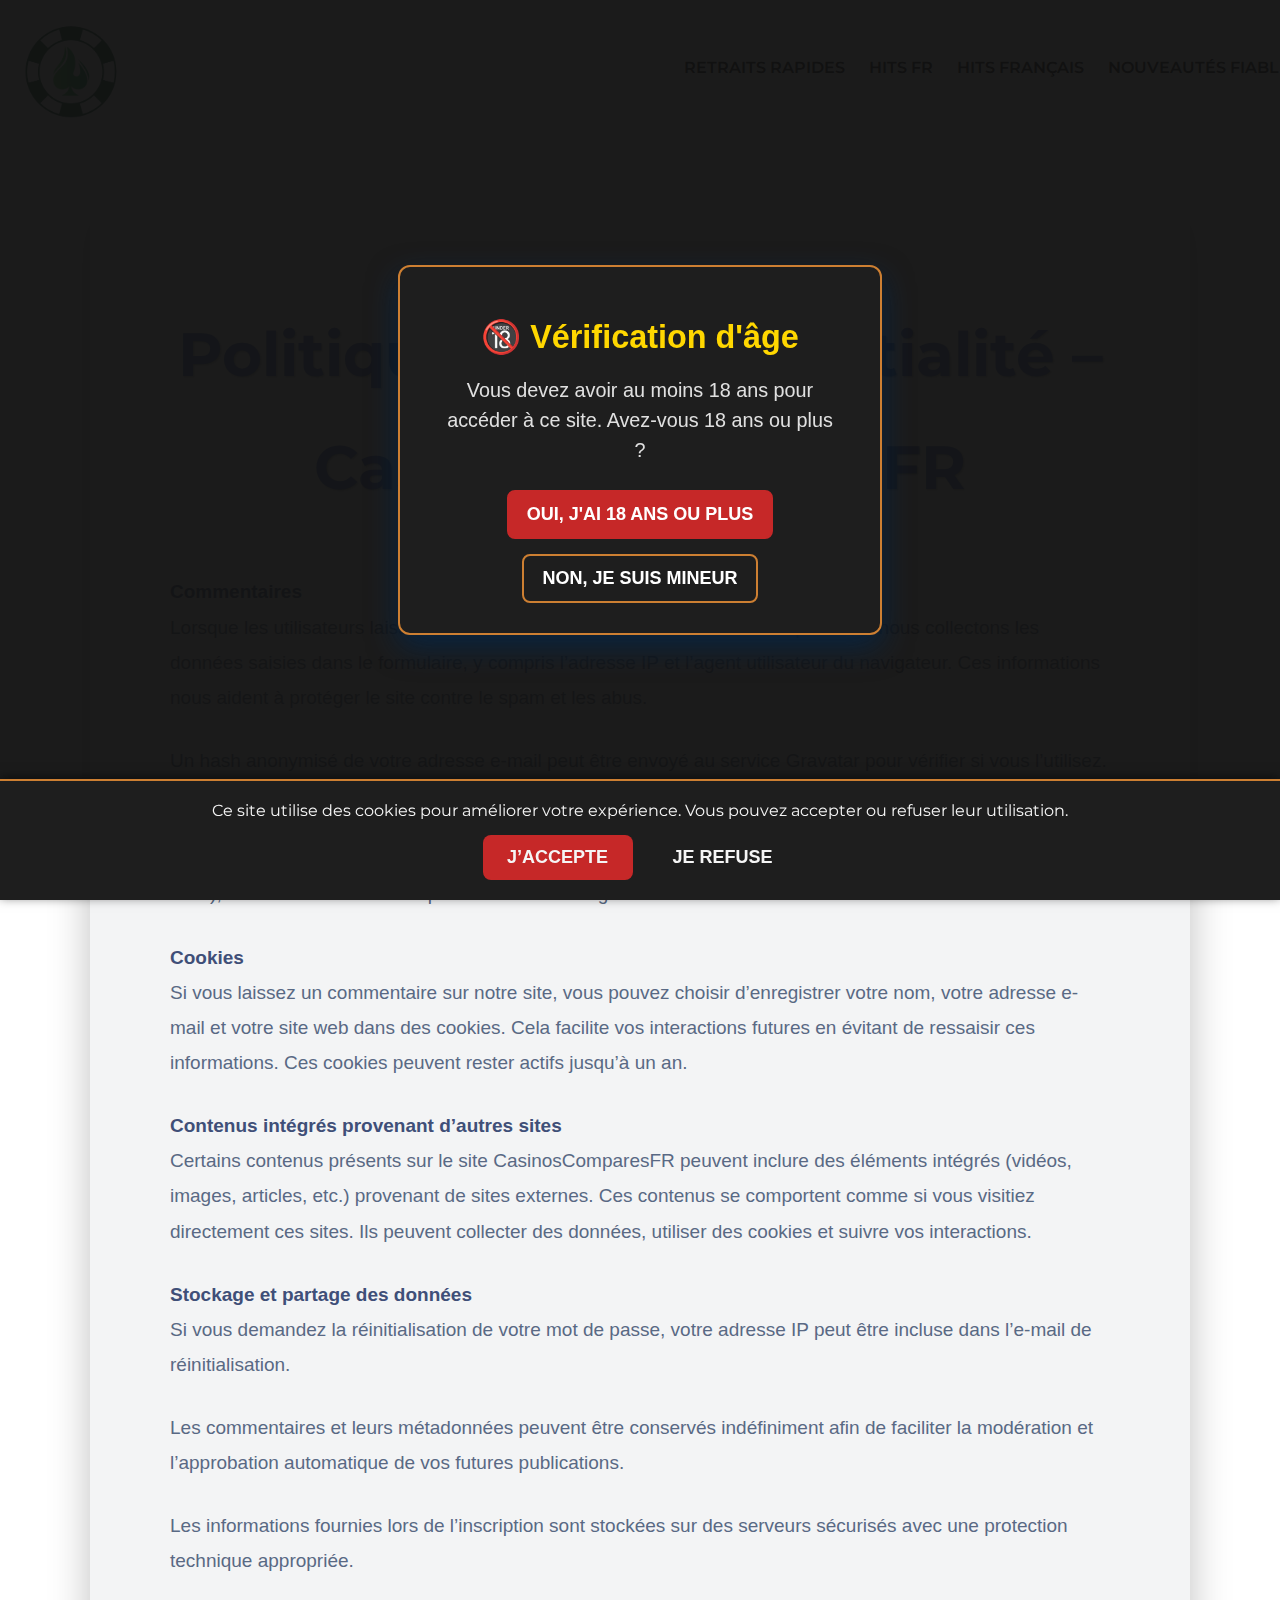
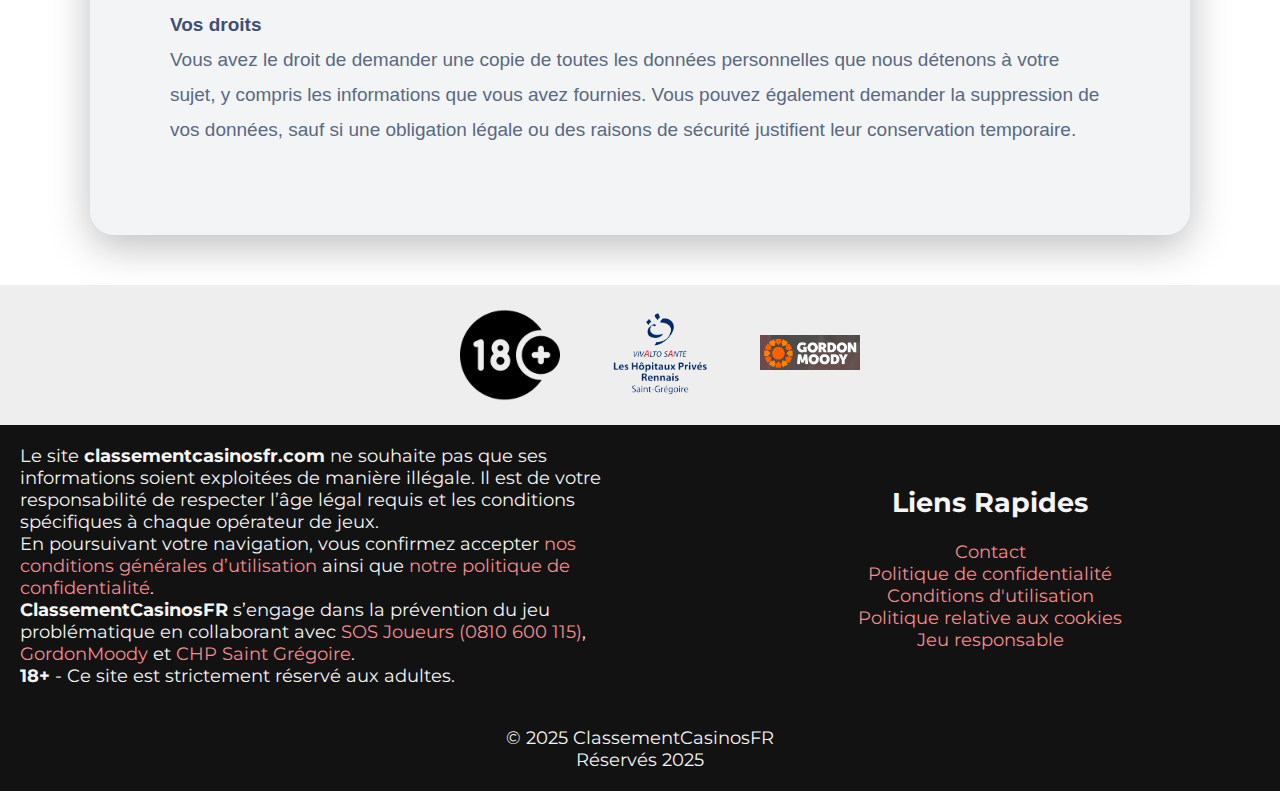
<file: policy_cookies.html>
<!DOCTYPE html>
<html lang="fr">
  <head>
    <meta charset="UTF-8" />
    <meta name="viewport" content="width=device-width, initial-scale=1.0" />
    <link rel="shortcut icon" href="images/logo.png" type="image/x-icon" />
    <link rel="stylesheet" href="css/style.css" />
    <title>
      Casinos Compares Français 2025 – Top Casinos en Ligne Gratuits & Bonus
    </title>
    <meta
      name="description"
      content="Découvrez les meilleurs casinos compares français en 2025 – Jeux gratuits, bonus de bienvenue, dépôts rapides et casinos vérifiés par les experts. Comparez et gagnez!"
    />
    <meta
      name="keywords"
      content="casino en ligne, casinos compares français, casino gratuit, bonus casino, dépôt rapide, jeux de casino France 2025"
    />
    <meta
      property="og:title"
      content="Casinos Compares Français 2025 – Top Bonus & Jeux Gratuits"
    />
    <meta
      property="og:description"
      content="Top casinos en ligne pour joueurs français – profitez de bonus exclusifs, jeux gratuits et retraits rapides en 2025."
    />
    <meta property="og:image" content="https://votresite.fr/img/logo.png" />
    <meta property="og:url" content="https://votresite.fr/" />
    <meta property="og:type" content="website" />
  </head>
  <body>
    <!-- Pop-up 18+ -->
    <div id="age-popup" class="age-popup">
      <div class="age-popup-content">
        <h1>🔞 Vérification d'âge</h1>
        <p>
          Vous devez avoir au moins 18 ans pour accéder à ce site. Avez-vous 18
          ans ou plus ?
        </p>
        <div class="age-buttons">
          <button id="btn-yes" class="btn btn-yes">
            Oui, j'ai 18 ans ou plus
          </button>
          <button id="btn-no" class="btn btn-no">Non, je suis mineur</button>
        </div>
      </div>
    </div>
    <header class="header">
      <div class="container">
        <div class="logo">
          <a href="./index.html"><img src="images/logo.png" alt="Logo" /></a>
        </div>
        <nav class="nav" id="nav">
          <ul class="nav-list">
            <li><a href="./rapides.html">Retraits Rapides</a></li>
            <li><a href="./notes.html">Hits FR</a></li>
            <li><a href="./verifiese.html">Hits Français</a></li>
            <li><a href="./responsable.html">Nouveautés Fiables</a></li>
          </ul>
        </nav>
      </div>
    </header>

    <main class="page-container">
      <h1>Politique de Confidentialité – CasinosComparesFR</h1>

      <p>
        <strong>Commentaires</strong><br />
        Lorsque les utilisateurs laissent des commentaires sur le site
        CasinosComparesFR, nous collectons les données saisies dans le
        formulaire, y compris l’adresse IP et l’agent utilisateur du navigateur.
        Ces informations nous aident à protéger le site contre le spam et les
        abus.
      </p>

      <p>
        Un hash anonymisé de votre adresse e-mail peut être envoyé au service
        Gravatar pour vérifier si vous l’utilisez.
      </p>

      <p>
        <strong>Téléversement d’images</strong><br />
        Nous vous recommandons d’éviter de téléverser des images contenant des
        données de localisation (EXIF GPS), car d’autres utilisateurs peuvent
        les télécharger et accéder à ces informations.
      </p>

      <p>
        <strong>Cookies</strong><br />
        Si vous laissez un commentaire sur notre site, vous pouvez choisir
        d’enregistrer votre nom, votre adresse e-mail et votre site web dans des
        cookies. Cela facilite vos interactions futures en évitant de ressaisir
        ces informations. Ces cookies peuvent rester actifs jusqu’à un an.
      </p>

      <p>
        <strong>Contenus intégrés provenant d’autres sites</strong><br />
        Certains contenus présents sur le site CasinosComparesFR peuvent inclure
        des éléments intégrés (vidéos, images, articles, etc.) provenant de
        sites externes. Ces contenus se comportent comme si vous visitiez
        directement ces sites. Ils peuvent collecter des données, utiliser des
        cookies et suivre vos interactions.
      </p>

      <p>
        <strong>Stockage et partage des données</strong><br />
        Si vous demandez la réinitialisation de votre mot de passe, votre
        adresse IP peut être incluse dans l’e-mail de réinitialisation.
      </p>

      <p>
        Les commentaires et leurs métadonnées peuvent être conservés
        indéfiniment afin de faciliter la modération et l’approbation
        automatique de vos futures publications.
      </p>

      <p>
        Les informations fournies lors de l’inscription sont stockées sur des
        serveurs sécurisés avec une protection technique appropriée.
      </p>

      <p>
        <strong>Vos droits</strong><br />
        Vous avez le droit de demander une copie de toutes les données
        personnelles que nous détenons à votre sujet, y compris les informations
        que vous avez fournies. Vous pouvez également demander la suppression de
        vos données, sauf si une obligation légale ou des raisons de sécurité
        justifient leur conservation temporaire.
      </p>
    </main>

    <footer class="footer">
      <section class="footer-section">
        <div class="container">
          <div class="gamestops">
            <img src="images/age-limit.png" alt="18+" /><a
              href="https://www.chpsaintgregoire.com/"
              ><img src="images/logo-chp.png" alt="chp" /></a
            ><a href="https://gordonmoody.org.uk/"
              ><img src="images/gordon-logo.png" alt="gamestop1"
            /></a>
          </div>
        </div>
        <div class="footer-content">
          <div class="container">
            <div class="footer-text">
              <!-- <img src="./img/age-limit.png" alt="18+" /> -->
              <p>
                Le site <strong>classementcasinosfr.com</strong> ne souhaite pas
                que ses informations soient exploitées de manière illégale. Il
                est de votre responsabilité de respecter l’âge légal requis et
                les conditions spécifiques à chaque opérateur de jeux.
              </p>
              <p>
                En poursuivant votre navigation, vous confirmez accepter
                <a href="/terms-of-use"
                  >nos conditions générales d’utilisation</a
                >
                ainsi que
                <a href="/privacy-policy">notre politique de confidentialité</a
                >.
              </p>
              <p>
                <strong>ClassementCasinosFR</strong> s’engage dans la prévention
                du jeu problématique en collaborant avec
                <a
                  href="https://www.sosjoueurs.org/"
                  target="_blank"
                  rel="noopener"
                  >SOS Joueurs (0810 600 115)</a
                >,
                <a
                  href="https://gordonmoody.org.uk"
                  target="_blank"
                  rel="noopener"
                  >GordonMoody</a
                >
                et
                <a
                  href="https://www.chpsaintgregoire.com"
                  target="_blank"
                  rel="noopener"
                  >CHP Saint Grégoire</a
                >.
              </p>
              <p>
                <strong>18+</strong> - Ce site est strictement réservé aux
                adultes.
              </p>
            </div>
            <div class="footer-links">
              <h2>Liens Rapides</h2>
              <nav>
                <ul>
                  <li>
                    <a href="#" id="triggerContactModal">Contact</a>
                  </li>
                  <li>
                    <a href="./privacy_policy.html"
                      >Politique de confidentialité</a
                    >
                  </li>
                  <li>
                    <a href="./conditions.html">Conditions d'utilisation</a>
                  </li>
                  <li>
                    <a href="./policy_cookies.html"
                      >Politique relative aux cookies</a
                    >
                  </li>
                  <li><a href="./responsable.html">Jeu responsable</a></li>
                </ul>
              </nav>
            </div>
          </div>
          <div class="footer-cooperation">
            <p>© 2025 ClassementCasinosFR</p>
            <p>Réservés 2025</p>
          </div>
        </div>
      </section>
    </footer>

    <!-- modal contact -->
    <div
      id="contactOverlay"
      class="overlay-custom"
      aria-hidden="true"
      role="dialog"
      aria-labelledby="contactTitle"
      tabindex="-1"
    >
      <div class="modal-box-custom" role="document">
        <h2 id="contactTitle">Contactez-nous</h2>
        <form id="contactFormCustom" novalidate>
          <input
            type="text"
            id="inputName"
            class="input-custom"
            name="name"
            placeholder="Votre nom"
            required
          />
          <input
            type="email"
            id="inputEmail"
            class="input-custom"
            name="email"
            placeholder="Votre adresse e-mail"
            required
          />
          <textarea
            id="inputMessage"
            class="textarea-custom"
            name="message"
            placeholder="Votre message"
            required
          ></textarea>
          <div class="button-group-custom">
            <button type="submit" class="btn-submit-custom">Envoyer</button>
            <button
              type="button"
              id="btnCloseModal"
              class="btn-close-custom"
              aria-label="Fermer la fenêtre de contact"
            >
              Fermer
            </button>
          </div>
        </form>
      </div>
    </div>

    <!-- Bannière de cookies -->
    <div id="cookie-banner">
      <p>
        Ce site utilise des cookies pour améliorer votre expérience. Vous pouvez
        accepter ou refuser leur utilisation.
      </p>
      <div class="cookie-buttons">
        <button id="accept-cookies" class="btn btn-accept">J’accepte</button>
        <button id="reject-cookies" class="btn btn-reject">Je refuse</button>
      </div>
    </div>

    <!-- 18+ -->
    <!-- Pop-up 18+ -->
    <div id="age-popup" class="age-popup">
      <div class="age-popup-content">
        <h1>🔞 Vérification d'âge</h1>
        <p>
          Vous devez avoir au moins 18 ans pour accéder à ce site. Avez-vous 18
          ans ou plus ?
        </p>
        <div class="age-buttons">
          <button id="btn-yes" class="btn btn-yes">
            Oui, j'ai 18 ans ou plus
          </button>
          <button id="btn-no" class="btn btn-no">Non, je suis mineur</button>
        </div>
      </div>
    </div>

    <script>
      window.addEventListener("load", () => {
        const agePopup = document.getElementById("age-popup");
        const btnYes = document.getElementById("btn-yes");
        const btnNo = document.getElementById("btn-no");

        // Показуємо модалку завжди (для тестів)
        agePopup.classList.add("active");

        btnYes.addEventListener("click", () => {
          agePopup.classList.remove("active");
        });

        btnNo.addEventListener("click", () => {
          alert("Vous devez avoir 18 ans ou plus pour accéder à ce site.");
          window.location.href = "https://www.google.com";
        });
      });
    </script>

    <script>
      document.addEventListener("DOMContentLoaded", function () {
        const banner = document.getElementById("cookie-banner");
        const acceptBtn = document.getElementById("accept-cookies");
        const rejectBtn = document.getElementById("reject-cookies");

        const closeBanner = () => {
          banner.style.display = "none";
          // Якщо потрібно зберігати вибір:
          // localStorage.setItem("cookiesChoice", "accepted" або "rejected")
        };

        acceptBtn.addEventListener("click", closeBanner);
        rejectBtn.addEventListener("click", closeBanner);
      });
    </script>

    <script>
      // Елементи
      const triggerContact = document.getElementById("triggerContactModal");
      const contactOverlay = document.getElementById("contactOverlay");
      const btnCloseModal = document.getElementById("btnCloseModal");
      const formCustom = document.getElementById("contactFormCustom");

      // Відкриваємо модалку
      triggerContact.addEventListener("click", (e) => {
        e.preventDefault();
        contactOverlay.classList.add("visible");
        contactOverlay.setAttribute("aria-hidden", "false");
      });

      // Закриваємо модалку кнопкою
      btnCloseModal.addEventListener("click", () => {
        contactOverlay.classList.remove("visible");
        contactOverlay.setAttribute("aria-hidden", "true");
      });

      // Закриваємо модалку кліком поза вмістом
      contactOverlay.addEventListener("click", (e) => {
        if (e.target === contactOverlay) {
          contactOverlay.classList.remove("visible");
          contactOverlay.setAttribute("aria-hidden", "true");
        }
      });

      // Закриваємо модалку по ESC
      document.addEventListener("keydown", (e) => {
        if (
          e.key === "Escape" &&
          contactOverlay.classList.contains("visible")
        ) {
          contactOverlay.classList.remove("visible");
          contactOverlay.setAttribute("aria-hidden", "true");
        }
      });

      // Обробка відправки форми
      formCustom.addEventListener("submit", (e) => {
        e.preventDefault();
        alert("Merci pour votre message !");
        formCustom.reset();
        contactOverlay.classList.remove("visible");
        contactOverlay.setAttribute("aria-hidden", "true");
      });
    </script>
  </body>
</html>
</file>
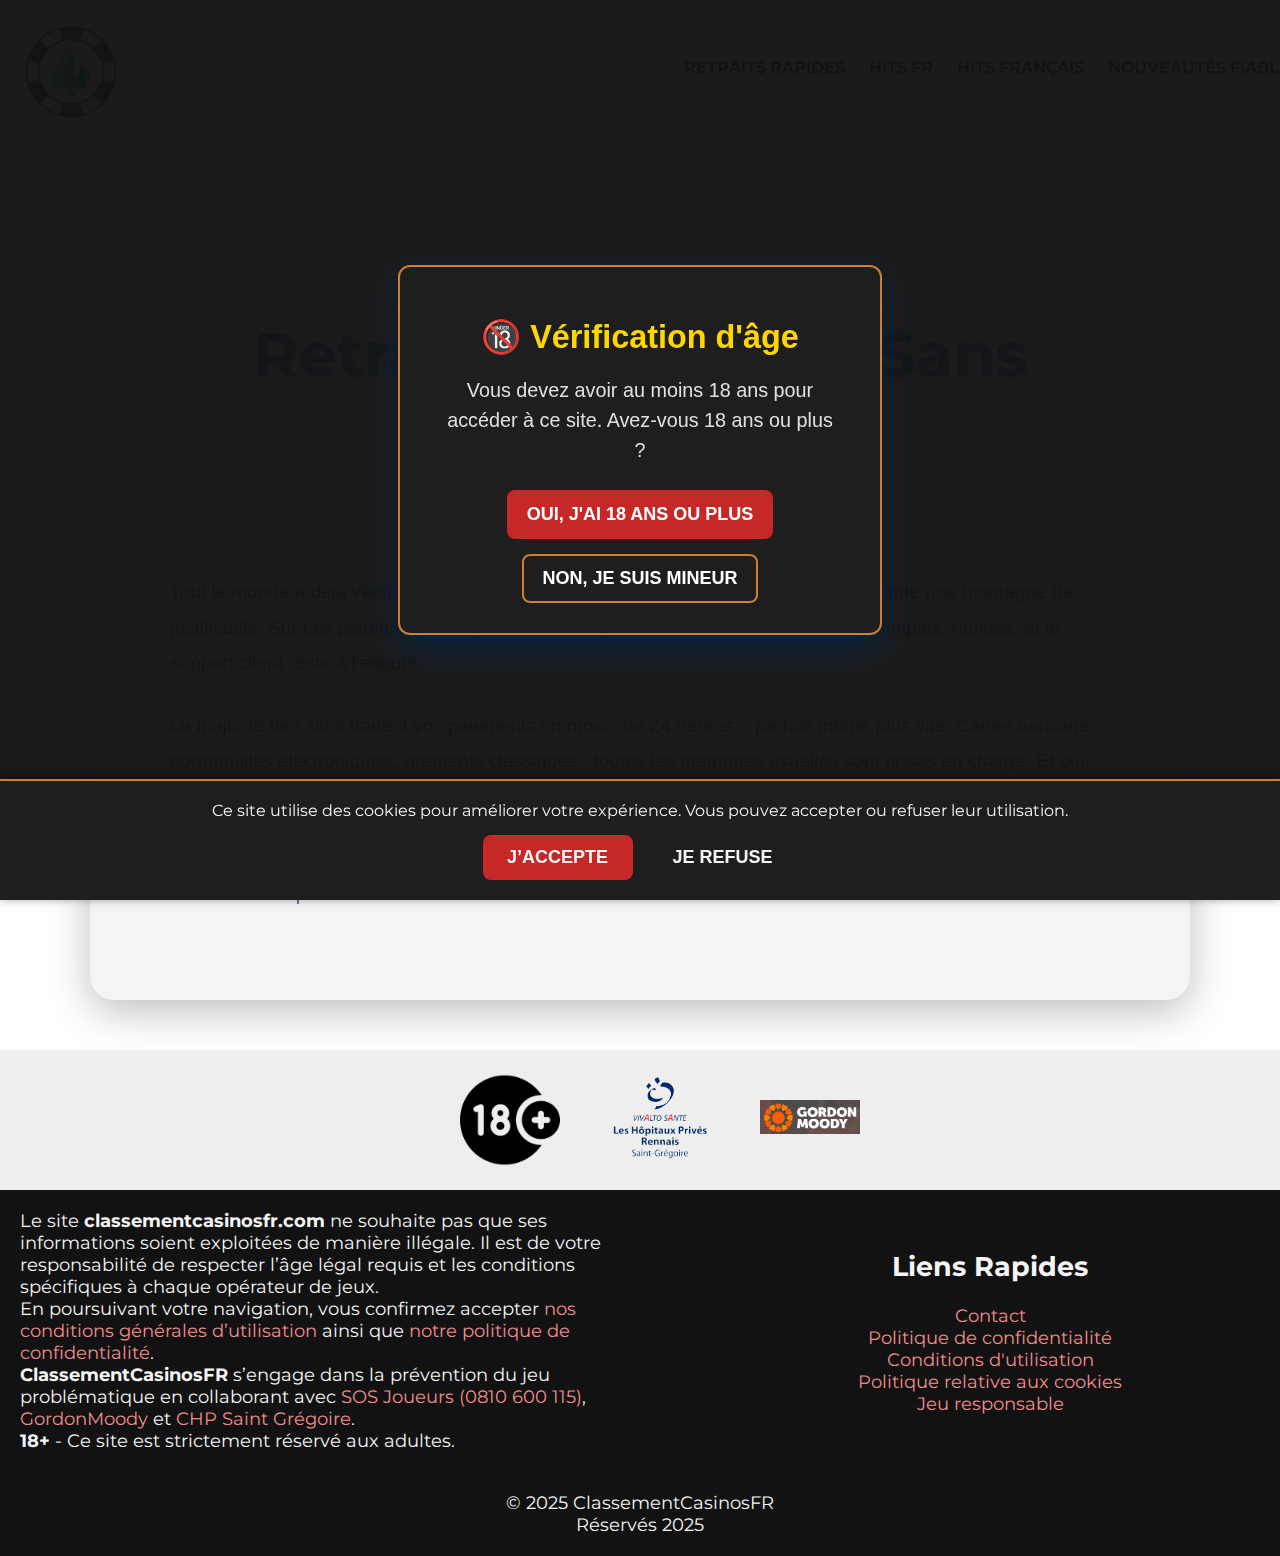
<file: rapides.html>
<!DOCTYPE html>
<html lang="fr">
  <head>
    <meta charset="UTF-8" />
    <meta name="viewport" content="width=device-width, initial-scale=1.0" />
    <link rel="shortcut icon" href="images/logo.png" type="image/x-icon" />
    <link rel="stylesheet" href="css/style.css" />
    <title>
      Casinos Compares Français 2025 – Top Casinos en Ligne Gratuits & Bonus
    </title>
    <meta
      name="description"
      content="Découvrez les meilleurs casinos compares français en 2025 – Jeux gratuits, bonus de bienvenue, dépôts rapides et casinos vérifiés par les experts. Comparez et gagnez!"
    />
    <meta
      name="keywords"
      content="casino en ligne, casinos compares français, casino gratuit, bonus casino, dépôt rapide, jeux de casino France 2025"
    />
    <meta
      property="og:title"
      content="Casinos Compares Français 2025 – Top Bonus & Jeux Gratuits"
    />
    <meta
      property="og:description"
      content="Top casinos en ligne pour joueurs français – profitez de bonus exclusifs, jeux gratuits et retraits rapides en 2025."
    />
    <meta property="og:image" content="https://votresite.fr/img/logo.png" />
    <meta property="og:url" content="https://votresite.fr/" />
    <meta property="og:type" content="website" />
  </head>
  <body>
    <!-- Pop-up 18+ -->
    <div id="age-popup" class="age-popup">
      <div class="age-popup-content">
        <h1>🔞 Vérification d'âge</h1>
        <p>
          Vous devez avoir au moins 18 ans pour accéder à ce site. Avez-vous 18
          ans ou plus ?
        </p>
        <div class="age-buttons">
          <button id="btn-yes" class="btn btn-yes">
            Oui, j'ai 18 ans ou plus
          </button>
          <button id="btn-no" class="btn btn-no">Non, je suis mineur</button>
        </div>
      </div>
    </div>
    <header class="header">
      <div class="container">
        <div class="logo">
          <a href="./index.html"><img src="images/logo.png" alt="Logo" /></a>
        </div>
        <nav class="nav" id="nav">
          <ul class="nav-list">
            <li><a href="./rapides.html">Retraits Rapides</a></li>
            <li><a href="./notes.html">Hits FR</a></li>
            <li><a href="./verifiese.html">Hits Français</a></li>
            <li><a href="./responsable.html">Nouveautés Fiables</a></li>
          </ul>
        </nav>
      </div>
    </header>

    <main class="page-container">
      <h1>Retraits Rapides et Sans Complication</h1>
      <p>
        Tout le monde a déjà vécu ce moment frustrant : vous gagnez, puis le
        site vous demande une montagne de justificatifs. Sur ces plateformes, ce
        genre de blocage n’existe pas. Les retraits sont simples, rapides, et le
        support client reste à l’écoute.
      </p>

      <p>
        La majorité des sites traitent vos paiements en moins de 24 heures –
        parfois même plus vite. Cartes bancaires, portefeuilles électroniques,
        virements classiques : toutes les méthodes usuelles sont prises en
        charge. Et oui, nous les avons toutes testées.
      </p>

      <p>
        Ne laissez pas un bon moment de jeu tourner au cauchemar. Si vous aimez
        retirer vos gains sans attendre, ces sites sont faits pour vous.
      </p>
    </main>

    <footer class="footer">
      <section class="footer-section">
        <div class="container">
          <div class="gamestops">
            <img src="images/age-limit.png" alt="18+" /><a
              href="https://www.chpsaintgregoire.com/"
              ><img src="images/logo-chp.png" alt="chp" /></a
            ><a href="https://gordonmoody.org.uk/"
              ><img src="images/gordon-logo.png" alt="gamestop1"
            /></a>
          </div>
        </div>
        <div class="footer-content">
          <div class="container">
            <div class="footer-text">
              <!-- <img src="./img/age-limit.png" alt="18+" /> -->
              <p>
                Le site <strong>classementcasinosfr.com</strong> ne souhaite pas
                que ses informations soient exploitées de manière illégale. Il
                est de votre responsabilité de respecter l’âge légal requis et
                les conditions spécifiques à chaque opérateur de jeux.
              </p>
              <p>
                En poursuivant votre navigation, vous confirmez accepter
                <a href="/terms-of-use"
                  >nos conditions générales d’utilisation</a
                >
                ainsi que
                <a href="/privacy-policy">notre politique de confidentialité</a
                >.
              </p>
              <p>
                <strong>ClassementCasinosFR</strong> s’engage dans la prévention
                du jeu problématique en collaborant avec
                <a
                  href="https://www.sosjoueurs.org/"
                  target="_blank"
                  rel="noopener"
                  >SOS Joueurs (0810 600 115)</a
                >,
                <a
                  href="https://gordonmoody.org.uk"
                  target="_blank"
                  rel="noopener"
                  >GordonMoody</a
                >
                et
                <a
                  href="https://www.chpsaintgregoire.com"
                  target="_blank"
                  rel="noopener"
                  >CHP Saint Grégoire</a
                >.
              </p>
              <p>
                <strong>18+</strong> - Ce site est strictement réservé aux
                adultes.
              </p>
            </div>
            <div class="footer-links">
              <h2>Liens Rapides</h2>
              <nav>
                <ul>
                  <li>
                    <a href="#" id="triggerContactModal">Contact</a>
                  </li>
                  <li>
                    <a href="./privacy_policy.html"
                      >Politique de confidentialité</a
                    >
                  </li>
                  <li>
                    <a href="./conditions.html">Conditions d'utilisation</a>
                  </li>
                  <li>
                    <a href="./policy_cookies.html"
                      >Politique relative aux cookies</a
                    >
                  </li>
                  <li><a href="./responsable.html">Jeu responsable</a></li>
                </ul>
              </nav>
            </div>
          </div>
          <div class="footer-cooperation">
            <p>© 2025 ClassementCasinosFR</p>
            <p>Réservés 2025</p>
          </div>
        </div>
      </section>
    </footer>

    <!-- modal contact -->
    <div
      id="contactOverlay"
      class="overlay-custom"
      aria-hidden="true"
      role="dialog"
      aria-labelledby="contactTitle"
      tabindex="-1"
    >
      <div class="modal-box-custom" role="document">
        <h2 id="contactTitle">Contactez-nous</h2>
        <form id="contactFormCustom" novalidate>
          <input
            type="text"
            id="inputName"
            class="input-custom"
            name="name"
            placeholder="Votre nom"
            required
          />
          <input
            type="email"
            id="inputEmail"
            class="input-custom"
            name="email"
            placeholder="Votre adresse e-mail"
            required
          />
          <textarea
            id="inputMessage"
            class="textarea-custom"
            name="message"
            placeholder="Votre message"
            required
          ></textarea>
          <div class="button-group-custom">
            <button type="submit" class="btn-submit-custom">Envoyer</button>
            <button
              type="button"
              id="btnCloseModal"
              class="btn-close-custom"
              aria-label="Fermer la fenêtre de contact"
            >
              Fermer
            </button>
          </div>
        </form>
      </div>
    </div>

    <!-- Bannière de cookies -->
    <div id="cookie-banner">
      <p>
        Ce site utilise des cookies pour améliorer votre expérience. Vous pouvez
        accepter ou refuser leur utilisation.
      </p>
      <div class="cookie-buttons">
        <button id="accept-cookies" class="btn btn-accept">J’accepte</button>
        <button id="reject-cookies" class="btn btn-reject">Je refuse</button>
      </div>
    </div>

    <!-- 18+ -->
    <!-- Pop-up 18+ -->
    <div id="age-popup" class="age-popup">
      <div class="age-popup-content">
        <h1>🔞 Vérification d'âge</h1>
        <p>
          Vous devez avoir au moins 18 ans pour accéder à ce site. Avez-vous 18
          ans ou plus ?
        </p>
        <div class="age-buttons">
          <button id="btn-yes" class="btn btn-yes">
            Oui, j'ai 18 ans ou plus
          </button>
          <button id="btn-no" class="btn btn-no">Non, je suis mineur</button>
        </div>
      </div>
    </div>

    <script>
      window.addEventListener("load", () => {
        const agePopup = document.getElementById("age-popup");
        const btnYes = document.getElementById("btn-yes");
        const btnNo = document.getElementById("btn-no");

        // Показуємо модалку завжди (для тестів)
        agePopup.classList.add("active");

        btnYes.addEventListener("click", () => {
          agePopup.classList.remove("active");
        });

        btnNo.addEventListener("click", () => {
          alert("Vous devez avoir 18 ans ou plus pour accéder à ce site.");
          window.location.href = "https://www.google.com";
        });
      });
    </script>

    <script>
      document.addEventListener("DOMContentLoaded", function () {
        const banner = document.getElementById("cookie-banner");
        const acceptBtn = document.getElementById("accept-cookies");
        const rejectBtn = document.getElementById("reject-cookies");

        const closeBanner = () => {
          banner.style.display = "none";
          // Якщо потрібно зберігати вибір:
          // localStorage.setItem("cookiesChoice", "accepted" або "rejected")
        };

        acceptBtn.addEventListener("click", closeBanner);
        rejectBtn.addEventListener("click", closeBanner);
      });
    </script>

    <script>
      // Елементи
      const triggerContact = document.getElementById("triggerContactModal");
      const contactOverlay = document.getElementById("contactOverlay");
      const btnCloseModal = document.getElementById("btnCloseModal");
      const formCustom = document.getElementById("contactFormCustom");

      // Відкриваємо модалку
      triggerContact.addEventListener("click", (e) => {
        e.preventDefault();
        contactOverlay.classList.add("visible");
        contactOverlay.setAttribute("aria-hidden", "false");
      });

      // Закриваємо модалку кнопкою
      btnCloseModal.addEventListener("click", () => {
        contactOverlay.classList.remove("visible");
        contactOverlay.setAttribute("aria-hidden", "true");
      });

      // Закриваємо модалку кліком поза вмістом
      contactOverlay.addEventListener("click", (e) => {
        if (e.target === contactOverlay) {
          contactOverlay.classList.remove("visible");
          contactOverlay.setAttribute("aria-hidden", "true");
        }
      });

      // Закриваємо модалку по ESC
      document.addEventListener("keydown", (e) => {
        if (
          e.key === "Escape" &&
          contactOverlay.classList.contains("visible")
        ) {
          contactOverlay.classList.remove("visible");
          contactOverlay.setAttribute("aria-hidden", "true");
        }
      });

      // Обробка відправки форми
      formCustom.addEventListener("submit", (e) => {
        e.preventDefault();
        alert("Merci pour votre message !");
        formCustom.reset();
        contactOverlay.classList.remove("visible");
        contactOverlay.setAttribute("aria-hidden", "true");
      });
    </script>
  </body>
</html>
</file>
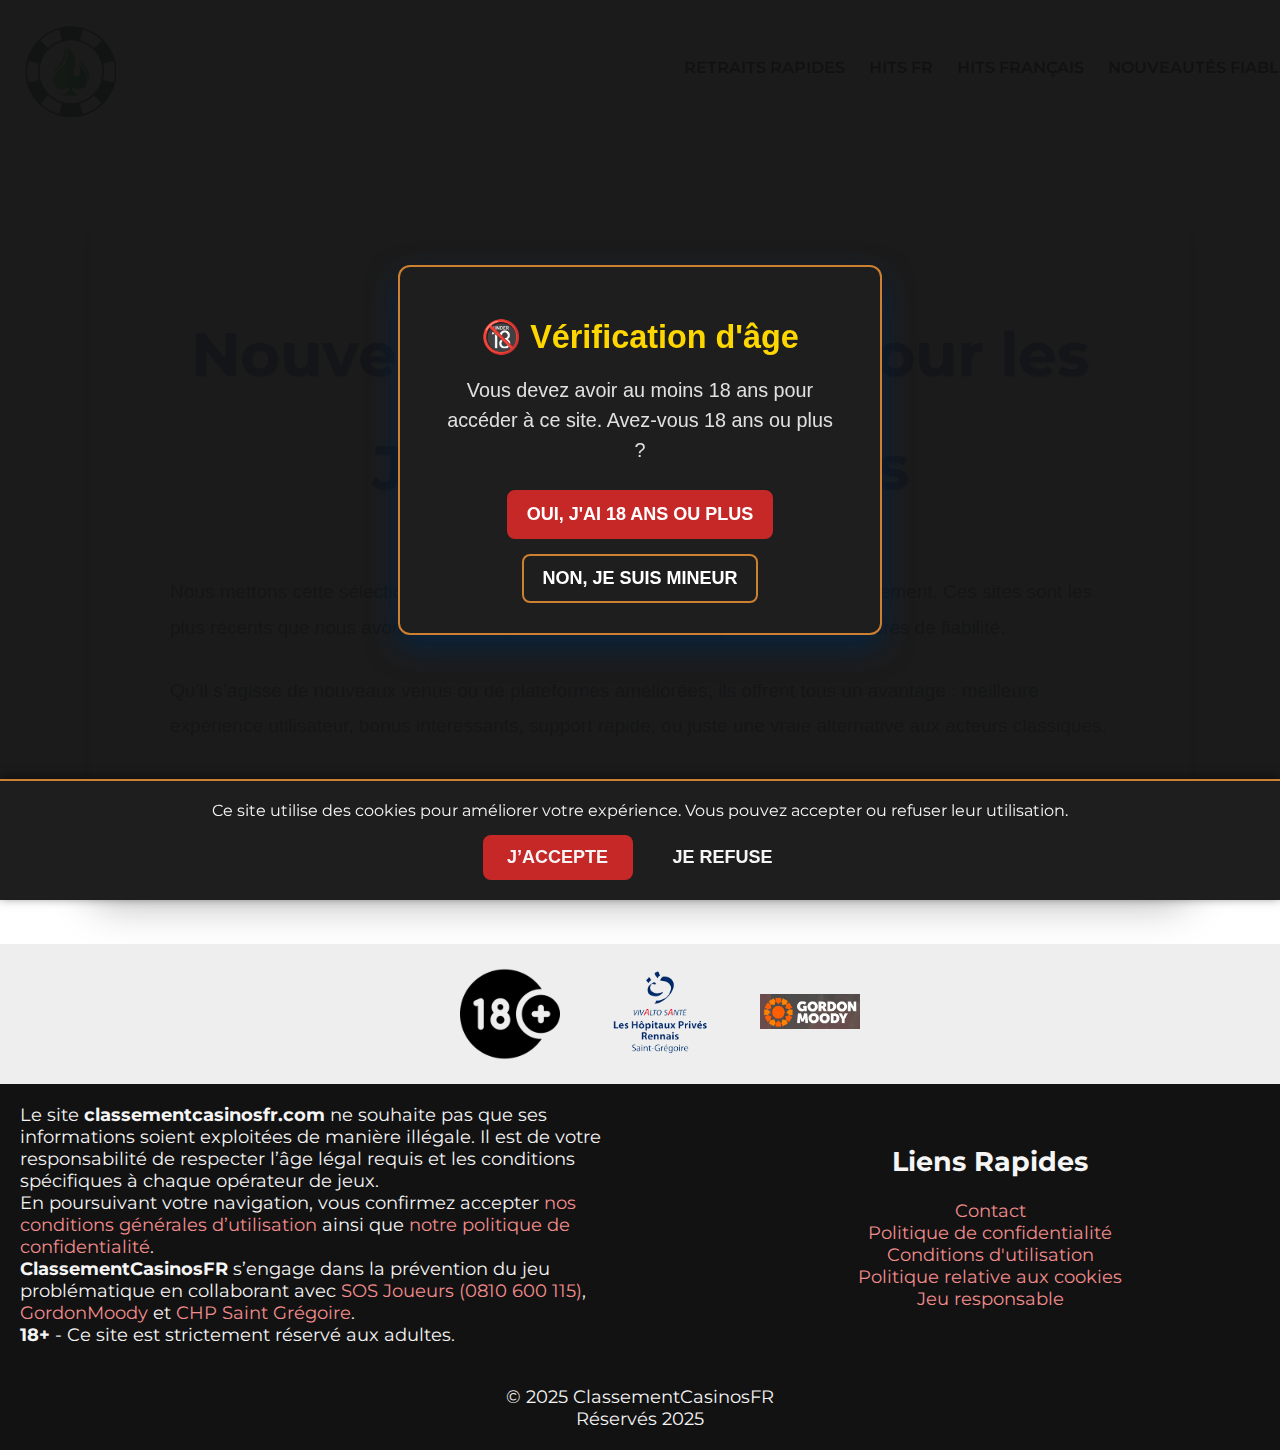
<file: responsable.html>
<!DOCTYPE html>
<html lang="fr">
  <head>
    <meta charset="UTF-8" />
    <meta name="viewport" content="width=device-width, initial-scale=1.0" />
    <link rel="shortcut icon" href="images/logo.png" type="image/x-icon" />
    <link rel="stylesheet" href="css/style.css" />
    <title>
      Casinos Compares Français 2025 – Top Casinos en Ligne Gratuits & Bonus
    </title>
    <meta
      name="description"
      content="Découvrez les meilleurs casinos compares français en 2025 – Jeux gratuits, bonus de bienvenue, dépôts rapides et casinos vérifiés par les experts. Comparez et gagnez!"
    />
    <meta
      name="keywords"
      content="casino en ligne, casinos compares français, casino gratuit, bonus casino, dépôt rapide, jeux de casino France 2025"
    />
    <meta
      property="og:title"
      content="Casinos Compares Français 2025 – Top Bonus & Jeux Gratuits"
    />
    <meta
      property="og:description"
      content="Top casinos en ligne pour joueurs français – profitez de bonus exclusifs, jeux gratuits et retraits rapides en 2025."
    />
    <meta property="og:image" content="https://votresite.fr/img/logo.png" />
    <meta property="og:url" content="https://votresite.fr/" />
    <meta property="og:type" content="website" />
  </head>
  <body>
    <!-- Pop-up 18+ -->
    <div id="age-popup" class="age-popup">
      <div class="age-popup-content">
        <h1>🔞 Vérification d'âge</h1>
        <p>
          Vous devez avoir au moins 18 ans pour accéder à ce site. Avez-vous 18
          ans ou plus ?
        </p>
        <div class="age-buttons">
          <button id="btn-yes" class="btn btn-yes">
            Oui, j'ai 18 ans ou plus
          </button>
          <button id="btn-no" class="btn btn-no">Non, je suis mineur</button>
        </div>
      </div>
    </div>
    <header class="header">
      <div class="container">
        <div class="logo">
          <a href="./index.html"><img src="images/logo.png" alt="Logo" /></a>
        </div>
        <nav class="nav" id="nav">
          <ul class="nav-list">
            <li><a href="./rapides.html">Retraits Rapides</a></li>
            <li><a href="./notes.html">Hits FR</a></li>
            <li><a href="./verifiese.html">Hits Français</a></li>
            <li><a href="./responsable.html">Nouveautés Fiables</a></li>
          </ul>
        </nav>
      </div>
    </header>

    <main>
      <div class="bodyMainWrap">
        <div class="page-container">
          <h1>Nouveautés Fiables pour les Joueurs Français</h1>
          <p>
            Nous mettons cette sélection à jour régulièrement, car le marché du
            jeu évolue rapidement. Ces sites sont les plus récents que nous
            avons validés, répondant aux normes françaises et à nos critères de
            fiabilité.
          </p>
          <p>
            Qu’il s’agisse de nouveaux venus ou de plateformes améliorées, ils
            offrent tous un avantage : meilleure expérience utilisateur, bonus
            intéressants, support rapide, ou juste une vraie alternative aux
            acteurs classiques.
          </p>
          <p>
            Pour ceux qui veulent tenter quelque chose de nouveau – mais sûr –
            c’est ici que ça commence.
          </p>
        </div>
      </div>
    </main>

    <footer class="footer">
      <section class="footer-section">
        <div class="container">
          <div class="gamestops">
            <img src="images/age-limit.png" alt="18+" /><a
              href="https://www.chpsaintgregoire.com/"
              ><img src="images/logo-chp.png" alt="chp" /></a
            ><a href="https://gordonmoody.org.uk/"
              ><img src="images/gordon-logo.png" alt="gamestop1"
            /></a>
          </div>
        </div>
        <div class="footer-content">
          <div class="container">
            <div class="footer-text">
              <!-- <img src="./img/age-limit.png" alt="18+" /> -->
              <p>
                Le site <strong>classementcasinosfr.com</strong> ne souhaite pas
                que ses informations soient exploitées de manière illégale. Il
                est de votre responsabilité de respecter l’âge légal requis et
                les conditions spécifiques à chaque opérateur de jeux.
              </p>
              <p>
                En poursuivant votre navigation, vous confirmez accepter
                <a href="/terms-of-use"
                  >nos conditions générales d’utilisation</a
                >
                ainsi que
                <a href="/privacy-policy">notre politique de confidentialité</a
                >.
              </p>
              <p>
                <strong>ClassementCasinosFR</strong> s’engage dans la prévention
                du jeu problématique en collaborant avec
                <a
                  href="https://www.sosjoueurs.org/"
                  target="_blank"
                  rel="noopener"
                  >SOS Joueurs (0810 600 115)</a
                >,
                <a
                  href="https://gordonmoody.org.uk"
                  target="_blank"
                  rel="noopener"
                  >GordonMoody</a
                >
                et
                <a
                  href="https://www.chpsaintgregoire.com"
                  target="_blank"
                  rel="noopener"
                  >CHP Saint Grégoire</a
                >.
              </p>
              <p>
                <strong>18+</strong> - Ce site est strictement réservé aux
                adultes.
              </p>
            </div>
            <div class="footer-links">
              <h2>Liens Rapides</h2>
              <nav>
                <ul>
                  <li>
                    <a href="#" id="triggerContactModal">Contact</a>
                  </li>
                  <li>
                    <a href="./privacy_policy.html"
                      >Politique de confidentialité</a
                    >
                  </li>
                  <li>
                    <a href="./conditions.html">Conditions d'utilisation</a>
                  </li>
                  <li>
                    <a href="./policy_cookies.html"
                      >Politique relative aux cookies</a
                    >
                  </li>
                  <li><a href="./responsable.html">Jeu responsable</a></li>
                </ul>
              </nav>
            </div>
          </div>
          <div class="footer-cooperation">
            <p>© 2025 ClassementCasinosFR</p>
            <p>Réservés 2025</p>
          </div>
        </div>
      </section>
    </footer>

    <!-- modal contact -->
    <div
      id="contactOverlay"
      class="overlay-custom"
      aria-hidden="true"
      role="dialog"
      aria-labelledby="contactTitle"
      tabindex="-1"
    >
      <div class="modal-box-custom" role="document">
        <h2 id="contactTitle">Contactez-nous</h2>
        <form id="contactFormCustom" novalidate>
          <input
            type="text"
            id="inputName"
            class="input-custom"
            name="name"
            placeholder="Votre nom"
            required
          />
          <input
            type="email"
            id="inputEmail"
            class="input-custom"
            name="email"
            placeholder="Votre adresse e-mail"
            required
          />
          <textarea
            id="inputMessage"
            class="textarea-custom"
            name="message"
            placeholder="Votre message"
            required
          ></textarea>
          <div class="button-group-custom">
            <button type="submit" class="btn-submit-custom">Envoyer</button>
            <button
              type="button"
              id="btnCloseModal"
              class="btn-close-custom"
              aria-label="Fermer la fenêtre de contact"
            >
              Fermer
            </button>
          </div>
        </form>
      </div>
    </div>

    <!-- Bannière de cookies -->
    <div id="cookie-banner">
      <p>
        Ce site utilise des cookies pour améliorer votre expérience. Vous pouvez
        accepter ou refuser leur utilisation.
      </p>
      <div class="cookie-buttons">
        <button id="accept-cookies" class="btn btn-accept">J’accepte</button>
        <button id="reject-cookies" class="btn btn-reject">Je refuse</button>
      </div>
    </div>

    <!-- 18+ -->
    <!-- Pop-up 18+ -->
    <div id="age-popup" class="age-popup">
      <div class="age-popup-content">
        <h1>🔞 Vérification d'âge</h1>
        <p>
          Vous devez avoir au moins 18 ans pour accéder à ce site. Avez-vous 18
          ans ou plus ?
        </p>
        <div class="age-buttons">
          <button id="btn-yes" class="btn btn-yes">
            Oui, j'ai 18 ans ou plus
          </button>
          <button id="btn-no" class="btn btn-no">Non, je suis mineur</button>
        </div>
      </div>
    </div>

    <script>
      window.addEventListener("load", () => {
        const agePopup = document.getElementById("age-popup");
        const btnYes = document.getElementById("btn-yes");
        const btnNo = document.getElementById("btn-no");

        // Показуємо модалку завжди (для тестів)
        agePopup.classList.add("active");

        btnYes.addEventListener("click", () => {
          agePopup.classList.remove("active");
        });

        btnNo.addEventListener("click", () => {
          alert("Vous devez avoir 18 ans ou plus pour accéder à ce site.");
          window.location.href = "https://www.google.com";
        });
      });
    </script>

    <script>
      document.addEventListener("DOMContentLoaded", function () {
        const banner = document.getElementById("cookie-banner");
        const acceptBtn = document.getElementById("accept-cookies");
        const rejectBtn = document.getElementById("reject-cookies");

        const closeBanner = () => {
          banner.style.display = "none";
          // Якщо потрібно зберігати вибір:
          // localStorage.setItem("cookiesChoice", "accepted" або "rejected")
        };

        acceptBtn.addEventListener("click", closeBanner);
        rejectBtn.addEventListener("click", closeBanner);
      });
    </script>

    <script>
      // Елементи
      const triggerContact = document.getElementById("triggerContactModal");
      const contactOverlay = document.getElementById("contactOverlay");
      const btnCloseModal = document.getElementById("btnCloseModal");
      const formCustom = document.getElementById("contactFormCustom");

      // Відкриваємо модалку
      triggerContact.addEventListener("click", (e) => {
        e.preventDefault();
        contactOverlay.classList.add("visible");
        contactOverlay.setAttribute("aria-hidden", "false");
      });

      // Закриваємо модалку кнопкою
      btnCloseModal.addEventListener("click", () => {
        contactOverlay.classList.remove("visible");
        contactOverlay.setAttribute("aria-hidden", "true");
      });

      // Закриваємо модалку кліком поза вмістом
      contactOverlay.addEventListener("click", (e) => {
        if (e.target === contactOverlay) {
          contactOverlay.classList.remove("visible");
          contactOverlay.setAttribute("aria-hidden", "true");
        }
      });

      // Закриваємо модалку по ESC
      document.addEventListener("keydown", (e) => {
        if (
          e.key === "Escape" &&
          contactOverlay.classList.contains("visible")
        ) {
          contactOverlay.classList.remove("visible");
          contactOverlay.setAttribute("aria-hidden", "true");
        }
      });

      // Обробка відправки форми
      formCustom.addEventListener("submit", (e) => {
        e.preventDefault();
        alert("Merci pour votre message !");
        formCustom.reset();
        contactOverlay.classList.remove("visible");
        contactOverlay.setAttribute("aria-hidden", "true");
      });
    </script>
  </body>
</html>
</file>
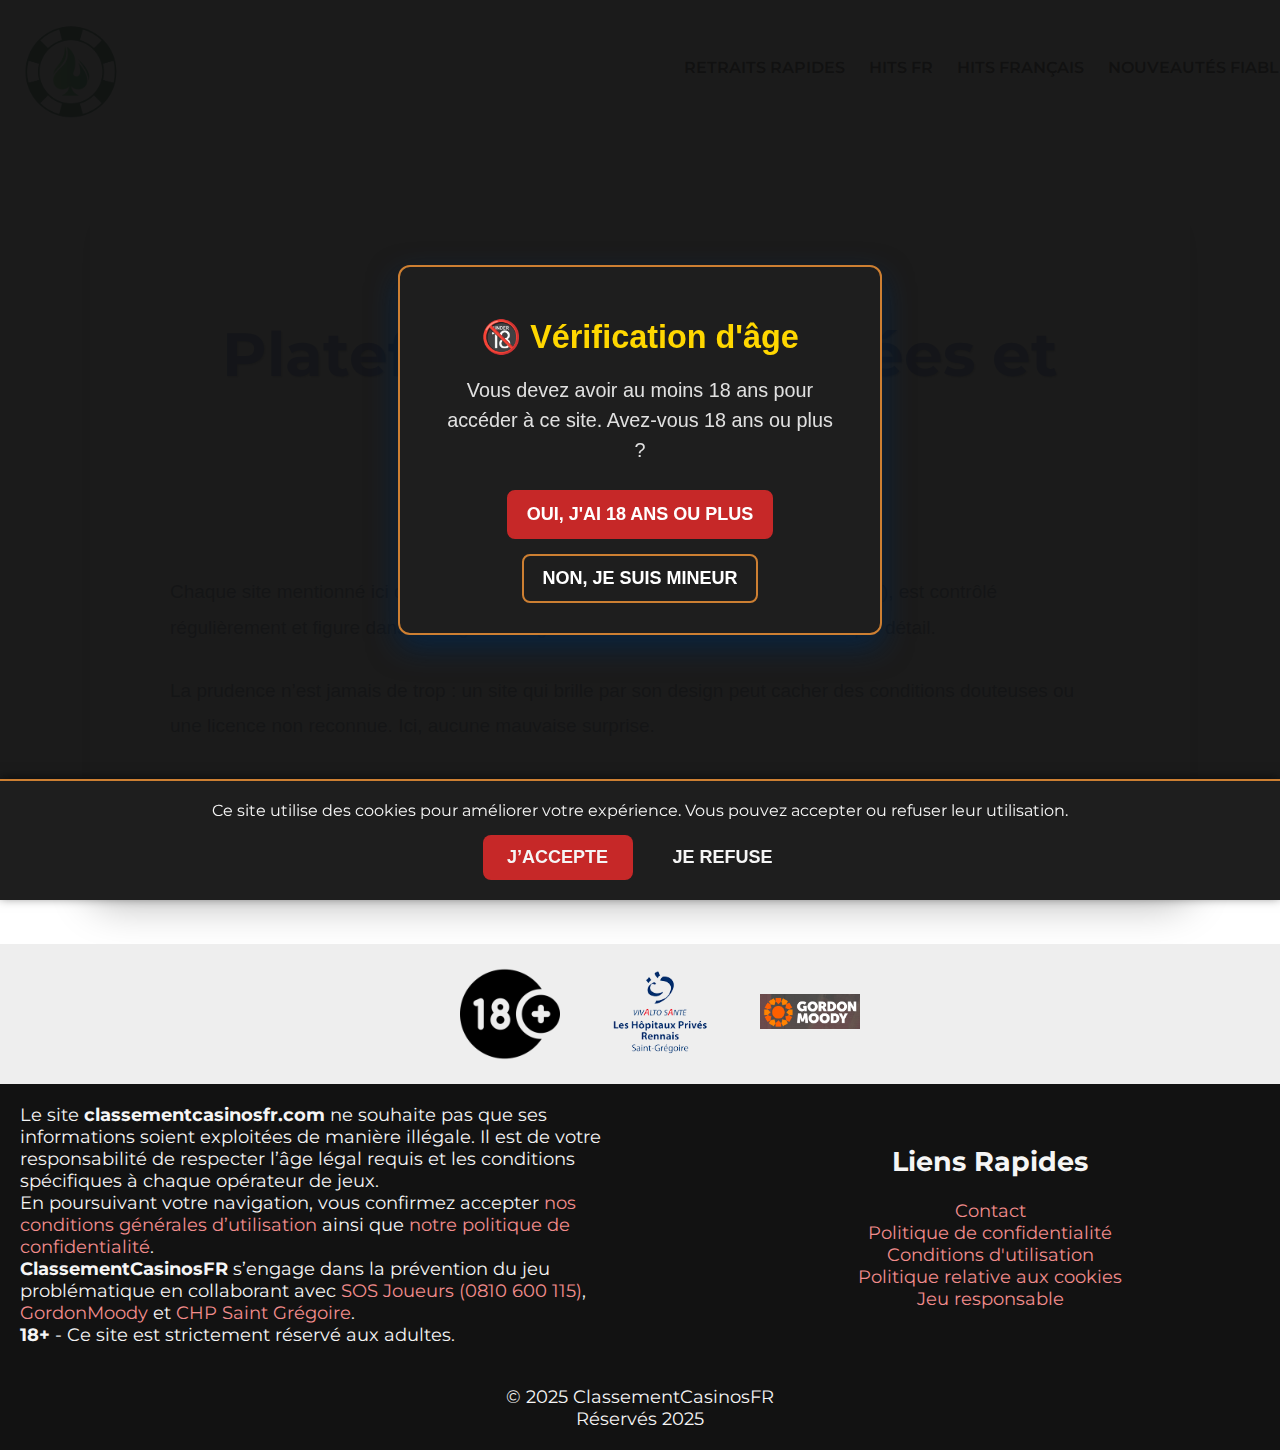
<file: verifiese.html>
<!DOCTYPE html>
<html lang="fr">
  <head>
    <meta charset="UTF-8" />
    <meta name="viewport" content="width=device-width, initial-scale=1.0" />
    <link rel="shortcut icon" href="images/logo.png" type="image/x-icon" />
    <link rel="stylesheet" href="css/style.css" />
    <title>
      Casinos Compares Français 2025 – Top Casinos en Ligne Gratuits & Bonus
    </title>
    <meta
      name="description"
      content="Découvrez les meilleurs casinos compares français en 2025 – Jeux gratuits, bonus de bienvenue, dépôts rapides et casinos vérifiés par les experts. Comparez et gagnez!"
    />
    <meta
      name="keywords"
      content="casino en ligne, casinos compares français, casino gratuit, bonus casino, dépôt rapide, jeux de casino France 2025"
    />
    <meta
      property="og:title"
      content="Casinos Compares Français 2025 – Top Bonus & Jeux Gratuits"
    />
    <meta
      property="og:description"
      content="Top casinos en ligne pour joueurs français – profitez de bonus exclusifs, jeux gratuits et retraits rapides en 2025."
    />
    <meta property="og:image" content="https://votresite.fr/img/logo.png" />
    <meta property="og:url" content="https://votresite.fr/" />
    <meta property="og:type" content="website" />
  </head>
  <body>
    <!-- Pop-up 18+ -->
    <div id="age-popup" class="age-popup">
      <div class="age-popup-content">
        <h1>🔞 Vérification d'âge</h1>
        <p>
          Vous devez avoir au moins 18 ans pour accéder à ce site. Avez-vous 18
          ans ou plus ?
        </p>
        <div class="age-buttons">
          <button id="btn-yes" class="btn btn-yes">
            Oui, j'ai 18 ans ou plus
          </button>
          <button id="btn-no" class="btn btn-no">Non, je suis mineur</button>
        </div>
      </div>
    </div>
    <header class="header">
      <div class="container">
        <div class="logo">
          <a href="./index.html"><img src="images/logo.png" alt="Logo" /></a>
        </div>
        <nav class="nav" id="nav">
          <ul class="nav-list">
            <li><a href="./rapides.html">Retraits Rapides</a></li>
            <li><a href="./notes.html">Hits FR</a></li>
            <li><a href="./verifiese.html">Hits Français</a></li>
            <li><a href="./responsable.html">Nouveautés Fiables</a></li>
          </ul>
        </nav>
      </div>
    </header>
    <main class="page-container">
      <section class="text-page">
        <h1>Plateformes Contrôlées et Sécurisées</h1>
        <p>
          Chaque site mentionné ici dispose d’une licence valide (ANJ ou
          équivalent européen), est contrôlé régulièrement et figure dans les
          registres réglementaires. Nous avons vérifié chaque détail.
        </p>

        <p>
          La prudence n’est jamais de trop : un site qui brille par son design
          peut cacher des conditions douteuses ou une licence non reconnue. Ici,
          aucune mauvaise surprise.
        </p>

        <p>
          Jouez en toute confiance grâce à cette sélection de plateformes
          contrôlées, sérieuses, et légales.
        </p>
      </section>
    </main>

    <footer class="footer">
      <section class="footer-section">
        <div class="container">
          <div class="gamestops">
            <img src="images/age-limit.png" alt="18+" /><a
              href="https://www.chpsaintgregoire.com/"
              ><img src="images/logo-chp.png" alt="chp" /></a
            ><a href="https://gordonmoody.org.uk/"
              ><img src="images/gordon-logo.png" alt="gamestop1"
            /></a>
          </div>
        </div>
        <div class="footer-content">
          <div class="container">
            <div class="footer-text">
              <!-- <img src="./img/age-limit.png" alt="18+" /> -->
              <p>
                Le site <strong>classementcasinosfr.com</strong> ne souhaite pas
                que ses informations soient exploitées de manière illégale. Il
                est de votre responsabilité de respecter l’âge légal requis et
                les conditions spécifiques à chaque opérateur de jeux.
              </p>
              <p>
                En poursuivant votre navigation, vous confirmez accepter
                <a href="/terms-of-use"
                  >nos conditions générales d’utilisation</a
                >
                ainsi que
                <a href="/privacy-policy">notre politique de confidentialité</a
                >.
              </p>
              <p>
                <strong>ClassementCasinosFR</strong> s’engage dans la prévention
                du jeu problématique en collaborant avec
                <a
                  href="https://www.sosjoueurs.org/"
                  target="_blank"
                  rel="noopener"
                  >SOS Joueurs (0810 600 115)</a
                >,
                <a
                  href="https://gordonmoody.org.uk"
                  target="_blank"
                  rel="noopener"
                  >GordonMoody</a
                >
                et
                <a
                  href="https://www.chpsaintgregoire.com"
                  target="_blank"
                  rel="noopener"
                  >CHP Saint Grégoire</a
                >.
              </p>
              <p>
                <strong>18+</strong> - Ce site est strictement réservé aux
                adultes.
              </p>
            </div>
            <div class="footer-links">
              <h2>Liens Rapides</h2>
              <nav>
                <ul>
                  <li>
                    <a href="#" id="triggerContactModal">Contact</a>
                  </li>
                  <li>
                    <a href="./privacy_policy.html"
                      >Politique de confidentialité</a
                    >
                  </li>
                  <li>
                    <a href="./conditions.html">Conditions d'utilisation</a>
                  </li>
                  <li>
                    <a href="./policy_cookies.html"
                      >Politique relative aux cookies</a
                    >
                  </li>
                  <li><a href="./responsable.html">Jeu responsable</a></li>
                </ul>
              </nav>
            </div>
          </div>
          <div class="footer-cooperation">
            <p>© 2025 ClassementCasinosFR</p>
            <p>Réservés 2025</p>
          </div>
        </div>
      </section>
    </footer>

    <!-- modal contact -->
    <div
      id="contactOverlay"
      class="overlay-custom"
      aria-hidden="true"
      role="dialog"
      aria-labelledby="contactTitle"
      tabindex="-1"
    >
      <div class="modal-box-custom" role="document">
        <h2 id="contactTitle">Contactez-nous</h2>
        <form id="contactFormCustom" novalidate>
          <input
            type="text"
            id="inputName"
            class="input-custom"
            name="name"
            placeholder="Votre nom"
            required
          />
          <input
            type="email"
            id="inputEmail"
            class="input-custom"
            name="email"
            placeholder="Votre adresse e-mail"
            required
          />
          <textarea
            id="inputMessage"
            class="textarea-custom"
            name="message"
            placeholder="Votre message"
            required
          ></textarea>
          <div class="button-group-custom">
            <button type="submit" class="btn-submit-custom">Envoyer</button>
            <button
              type="button"
              id="btnCloseModal"
              class="btn-close-custom"
              aria-label="Fermer la fenêtre de contact"
            >
              Fermer
            </button>
          </div>
        </form>
      </div>
    </div>

    <!-- Bannière de cookies -->
    <div id="cookie-banner">
      <p>
        Ce site utilise des cookies pour améliorer votre expérience. Vous pouvez
        accepter ou refuser leur utilisation.
      </p>
      <div class="cookie-buttons">
        <button id="accept-cookies" class="btn btn-accept">J’accepte</button>
        <button id="reject-cookies" class="btn btn-reject">Je refuse</button>
      </div>
    </div>

    <!-- 18+ -->
    <!-- Pop-up 18+ -->
    <div id="age-popup" class="age-popup">
      <div class="age-popup-content">
        <h1>🔞 Vérification d'âge</h1>
        <p>
          Vous devez avoir au moins 18 ans pour accéder à ce site. Avez-vous 18
          ans ou plus ?
        </p>
        <div class="age-buttons">
          <button id="btn-yes" class="btn btn-yes">
            Oui, j'ai 18 ans ou plus
          </button>
          <button id="btn-no" class="btn btn-no">Non, je suis mineur</button>
        </div>
      </div>
    </div>

    <script>
      window.addEventListener("load", () => {
        const agePopup = document.getElementById("age-popup");
        const btnYes = document.getElementById("btn-yes");
        const btnNo = document.getElementById("btn-no");

        // Показуємо модалку завжди (для тестів)
        agePopup.classList.add("active");

        btnYes.addEventListener("click", () => {
          agePopup.classList.remove("active");
        });

        btnNo.addEventListener("click", () => {
          alert("Vous devez avoir 18 ans ou plus pour accéder à ce site.");
          window.location.href = "https://www.google.com";
        });
      });
    </script>

    <script>
      document.addEventListener("DOMContentLoaded", function () {
        const banner = document.getElementById("cookie-banner");
        const acceptBtn = document.getElementById("accept-cookies");
        const rejectBtn = document.getElementById("reject-cookies");

        const closeBanner = () => {
          banner.style.display = "none";
          // Якщо потрібно зберігати вибір:
          // localStorage.setItem("cookiesChoice", "accepted" або "rejected")
        };

        acceptBtn.addEventListener("click", closeBanner);
        rejectBtn.addEventListener("click", closeBanner);
      });
    </script>

    <script>
      // Елементи
      const triggerContact = document.getElementById("triggerContactModal");
      const contactOverlay = document.getElementById("contactOverlay");
      const btnCloseModal = document.getElementById("btnCloseModal");
      const formCustom = document.getElementById("contactFormCustom");

      // Відкриваємо модалку
      triggerContact.addEventListener("click", (e) => {
        e.preventDefault();
        contactOverlay.classList.add("visible");
        contactOverlay.setAttribute("aria-hidden", "false");
      });

      // Закриваємо модалку кнопкою
      btnCloseModal.addEventListener("click", () => {
        contactOverlay.classList.remove("visible");
        contactOverlay.setAttribute("aria-hidden", "true");
      });

      // Закриваємо модалку кліком поза вмістом
      contactOverlay.addEventListener("click", (e) => {
        if (e.target === contactOverlay) {
          contactOverlay.classList.remove("visible");
          contactOverlay.setAttribute("aria-hidden", "true");
        }
      });

      // Закриваємо модалку по ESC
      document.addEventListener("keydown", (e) => {
        if (
          e.key === "Escape" &&
          contactOverlay.classList.contains("visible")
        ) {
          contactOverlay.classList.remove("visible");
          contactOverlay.setAttribute("aria-hidden", "true");
        }
      });

      // Обробка відправки форми
      formCustom.addEventListener("submit", (e) => {
        e.preventDefault();
        alert("Merci pour votre message !");
        formCustom.reset();
        contactOverlay.classList.remove("visible");
        contactOverlay.setAttribute("aria-hidden", "true");
      });
    </script>
  </body>
</html>
</file>
<file: css/style.css>
@import url("https://fonts.googleapis.com/css2?family=Montserrat:ital,wght@0,100..900;1,100..900&display=swap");
html,
body {
  margin: 0 auto;
  box-sizing: border-box;
  overflow: auto;
  font-family: "Montserrat", sans-serif;
  font-optical-sizing: auto;
  font-size: 18px;
  scroll-behavior: smooth;
}
p {
  margin: 0;
}
a:hover {
  color: #FFD700;;
}
a,
ul,
li {
  text-decoration: none;
  font-style: normal;
  list-style: none;
  padding: 0;
  color: #f28d8d;;
}
.container {
  margin: 0 auto;
  max-width: 1400px;
  width: 100%;
  padding: 20px;
}
.logo img {
  max-width: 100px;
  width: 1005;
}
.header>.container {
  display: flex;
  justify-content: space-between;
  align-items: center;
}
.nav-list {
  display: flex;
  gap: 24px;
  text-transform: uppercase;
  font-weight: 600;
  font-size: 16px;
  list-style: none;
  padding: 0;
}

.nav-list>li>a {
  color: #000;
  /* Слонова кістка */
  text-decoration: none;
  padding-bottom: 8px;
  display: inline-block;
  transition: color 0.2s ease, border-color 0.2s ease;
}

.nav-list>li {
  border-bottom: 3px solid transparent;
}

.nav-list>li:hover {
  border-bottom-color: #FFD700;
  /* Золото */
}

.nav-list>li>a:hover {
  color: #FFD700;
  /* Золото при наведенні */
}
.hero {
  background: linear-gradient(to bottom, #121212, #3b0a0a);
  color: #F5F5F5;
  /* слонова кістка */
  font-size: 40px;
  padding: 60px 20px;
  text-align: center;
}

.hero > .container {
  text-align: center;
  padding: 50px 0;
}
.grid-layout {
  display: flex;
  gap: 40px;
  justify-content: space-between;
  flex-wrap: wrap;
}

.casino-column {
  flex: 1;
  display: flex;
  flex-direction: column;
  gap: 30px;
}

.casino-item {
  display: flex;
  background-color: #f8f8f8;
  border-radius: 12px;
  overflow: hidden;
  box-shadow: 0 4px 12px rgba(0, 0, 0, 0.1);
  transition: transform 0.3s ease;
}

.casino-item:hover {
  transform: scale(1.02);
}

.casino-item img {
  width: 330px;
  object-fit: cover;
}

.casino-text {
  padding: 20px;
  flex: 1;
}

.casino-text h4 {
  margin-top: 0;
  color: #004d28;
}

.casino-text ul {
  margin: 10px 0;
}
.button {
  background-color: #C62828;
  /* рубіновий червоний */
  padding: 10px 15px;
  border-radius: 10px;
  line-height: 1.8;
  border: solid 2px #CD7F32;
  /* бронза */
  text-transform: uppercase;
  color: #F5F5F5;
  /* слонова кістка */
  font-weight: 600;
  transition: all 0.3s ease;
  cursor: pointer;
}

.button:hover {
  background-color: #A32020;
  /* темніший червоний */
  border-color: #FFD700;
  /* золото */
  color: #FFD700;
  /* текст — золото */
}

.comment,
.guide {
  background-color: #0f0f0f;
  color: #eee;
  text-align: center;
}
.comment-container,
.guide-container,
.comment-container-policy {
  margin: 0 200px;
  display: flex;
  gap: 20px;
  justify-content: center;
  padding-top: 30px;
}
.comment-container-policy {
  flex-direction: column;
}
.comment-item {
  flex: 1;
  background-color: #eee;
  padding: 30px;
  border-radius: 10px;
  display: flex;
  flex-direction: column;
  justify-content: space-between;
  color: #000;
}
.guide-item {
  flex: 1;
  background-color: #3c3c3c;
  padding: 30px;
  border-radius: 10px;
  display: flex;
  align-items: center;
  flex-direction: column;
  justify-content: space-between;
}
.guide-item > span {
  max-width: 50px;
  width: 100%;
  fill: #eee;
}
.footer {
  background-color: #eee;
}
.gamestops {
  margin: 0 auto;
  display: flex;
  gap: 50px;
  align-items: center;
  justify-content: center;
}
.gamestops img {
  max-width: 100px;
  width: 100%;
}
.footer-content {
  background-color: #121212;
    /* чорний оксамит */
    color: #F5F5F5;
}
.footer-cooperation {
  text-align: center;
  padding: 20px 0;
}
.footer-content > .container {
  display: flex;
  gap: 40px;
  align-items: center;
}
.footer-text,
.footer-links {
  flex: 1;
  text-align: center;
}

.footer-text p {
  text-align: left;
}

/* pages */
.content-section {
  padding: 30px 0;
}

.content-section h1 {
  font-size: 2.5rem;
  margin-bottom: 20px;
  color: #004080;
}

.content-section p {
  font-size: 1.125rem;
  margin-bottom: 15px;
  color: #222;
}

@media (max-width: 720px) {
  .section-casino {
    flex-direction: column;
  }
  .casino-item {
    flex-direction: column;
    min-width: 300px;
    width: 100%;
  }
  .container {
    max-width: 330px;
    width: 100%;
  }
  .comment-container,
  .guide-container,
  .comment-container-policy {
    flex-direction: column;
    margin: 0;
  }
  .gamestops {
    flex-direction: column;
  }
  .footer-content > .container {
    flex-direction: column;
  }
  :-webkit-any(article, aside, nav, section) h1,
  h1 {
    font-size: 1em;
  }
  .casino-item img {
    min-width: 200px;
    width: 100%;
  }
  .gamestops img {
    max-width: 130px;
  }
  .nav-list {
    flex-direction: column;
  }
}

/* Styles de la bannière de cookies */
/* Банер кукі - початковий стан: прихований через opacity та pointer-events */
#cookie-banner {
  position: fixed;
  bottom: 0;
  left: 0;
  right: 0;
  background-color: #1e1e1e;
  /* Темний фон */
  color: #F5F5F5;
  /* Слонова кістка */
  padding: 20px;
  font-size: 16px;
  text-align: center;
  box-shadow: 0 -2px 10px rgba(0, 0, 0, 0.5);
  z-index: 9999;
  border-top: 2px solid #CD7F32;
  /* Бронзова лінія зверху */
}

.cookie-buttons {
  margin-top: 15px;
  display: flex;
  justify-content: center;
  gap: 15px;
}

.btn {
  padding: 10px 20px;
  border-radius: 6px;
  font-weight: 600;
  text-transform: uppercase;
  cursor: pointer;
  transition: all 0.3s ease;
}

/* Кнопка "J’accepte" */
.btn-accept {
  background-color: #C62828;
  /* рубіновий */
  color: #F5F5F5;
  border: 2px solid #C62828;
}

.btn-accept:hover {
  background-color: #A32020;
  border-color: #FFD700;
  /* золото */
  color: #FFD700;
}

/* Кнопка "Je refuse" */
.btn-reject {
  background-color: transparent;
  color: #F5F5F5;
  border: 2px solid #CD7F32;
  /* бронза */
}

.btn-reject:hover {
  background-color: #CD7F32;
  color: #121212;
}



/* Стилі для модалки контактів */
    /* Оверлей модалки */
    .overlay-custom {
      position: fixed;
      top: 0;
      left: 0;
      width: 100%;
      height: 100%;
      background: rgba(18, 18, 18, 0.95);
      display: flex;
      justify-content: center;
      align-items: center;
      opacity: 0;
      pointer-events: none;
      transition: opacity 0.35s ease;
      z-index: 9999;
    }
  
    .overlay-custom.visible {
      opacity: 1;
      pointer-events: auto;
    }
  
    /* Вміст модалки */
    .modal-box-custom {
      background-color: #1e1e1e;
      border: 2px solid #CD7F32;
      /* бронза */
      border-radius: 12px;
      padding: 40px 30px;
      max-width: 400px;
      width: 90%;
      color: #F5F5F5;
      text-align: center;
      box-sizing: border-box;
      box-shadow: 0 12px 30px rgba(0, 40, 80, 0.7);
      font-family: 'Segoe UI', Tahoma, Geneva, Verdana, sans-serif;
    }
  
    /* Поля форми */
    .input-custom,
    .textarea-custom {
      width: 100%;
      margin: 12px 0;
      padding: 0.75rem 1rem;
      border-radius: 8px;
      border: 1.5px solid #B71C1C;
      /* темно-червоний */
      background-color: #4A1A1A;
      /* темний червоний фон */
      color: #F5D6D6;
      /* світло-рожевий текст */
      font-size: 1rem;
      box-sizing: border-box;
      transition: border-color 0.3s ease, background-color 0.3s ease;
    }
  
    .input-custom::placeholder,
    .textarea-custom::placeholder {
      color: #E57373;
      /* світло-червоний */
      opacity: 1;
    }
  
    .input-custom:focus,
    .textarea-custom:focus {
      outline: none;
      border-color: #E53935;
      /* яскраво-червоний */
      background-color: #7F1A1A;
      /* насичений темний червоний */
      color: #FFEBEE;
      /* дуже світлий рожево-червоний */
    }
  
    .textarea-custom {
      resize: vertical;
      min-height: 120px;
      max-height: 180px;
      overflow-y: auto;
    }
  
    /* Кнопки */
    .button-group-custom {
      display: flex;
      gap: 1rem;
      justify-content: center;
      margin-top: 1rem;
    }
  
    .btn-submit-custom,
    .btn-close-custom {
      flex: 1;
      padding: 0.75rem 1.2rem;
      font-size: 1rem;
      border-radius: 8px;
      cursor: pointer;
      font-weight: 600;
      text-transform: uppercase;
      border: none;
      transition: background-color 0.3s ease;
    }
  
    .btn-submit-custom {
      background-color: #C62828;
      /* основний червоний */
      color: white;
      border: 2px solid #C62828;
    }
  
    .btn-submit-custom:hover {
      background-color: #D32F2F;
      /* трохи світліший */
    }
  
    .btn-close-custom {
      background: transparent;
      border: 2px solid #CD7F32;
      /* залишаємо бронзу */
      color: #F5F5F5;
    }
  
    .btn-close-custom:hover {
      background-color: #CD7F32;
      color: #121212;
    }

    /* modal 18+ */
        .age-popup {
          position: fixed;
          top: 0;
          left: 0;
          width: 100%;
          height: 100%;
          background: rgba(18, 18, 18, 0.96);
          display: flex;
          justify-content: center;
          align-items: center;
          opacity: 0;
          pointer-events: none;
          transition: opacity 0.35s ease;
          z-index: 9999;
        }
    
        .age-popup.active {
          opacity: 1;
          pointer-events: auto;
        }
    
        .age-popup-content {
          background-color: #1e1e1e;
          border: 2px solid #CD7F32;
          border-radius: 12px;
          padding: 30px 40px;
          max-width: 400px;
          width: 90%;
          text-align: center;
          box-shadow: 0 12px 30px rgba(0, 40, 80, 0.7);
          color: #f1f1f1;
          /* світлий текст */
          font-family: Arial, sans-serif;
        }
    
        .age-popup-content h1 {
          font-size: 1.8rem;
          margin-bottom: 20px;
          color: #FFD700;
          /* золотий акцент */
        }
    
        .age-popup-content p {
          margin-bottom: 25px;
          font-size: 1.1rem;
          line-height: 1.5;
          color: #e0e0e0;
        }
    
        .age-buttons {
          display: flex;
          justify-content: center;
          gap: 15px;
          flex-wrap: wrap;
        }
    
        .btn {
          padding: 12px 18px;
          border-radius: 8px;
          font-weight: 600;
          text-transform: uppercase;
          font-size: 1rem;
          cursor: pointer;
          border: none;
          transition: background-color 0.3s ease, color 0.3s ease;
          min-width: 150px;
        }
    
        .btn-yes {
          background-color: #C62828;
          color: #fff;
          border: 2px solid #C62828;
        }
    
        .btn-yes:hover {
          background-color: #D32F2F;
          border-color: #FFD700;
          color: #FFD700;
        }
    
        .btn-no {
          background-color: transparent;
          color: #fff;
          border: 2px solid #CD7F32;
        }
    
        .btn-no:hover {
          background-color: #CD7F32;
          color: #121212;
        }

.page-container {
  max-width: 1100px;
  margin: 50px auto;
  padding: 60px 80px; /* більші відступи, щоб текст займав ширше поле */
  background: rgba(10, 31, 68, 0.05); /* майже прозорий, дуже світлий фон */
  border-radius: 24px;
  box-shadow: 0 12px 40px rgba(0, 0, 0, 0.25);
  color: #bcc6e0; /* темно-сірий із синюватим відтінком, щоб краще читалось */
  font-family: 'Segoe UI', Tahoma, Geneva, Verdana, sans-serif;
  line-height: 1.85;
  box-sizing: border-box;
  transition: box-shadow 0.3s ease;
}

.page-container:hover {
  box-shadow: 0 18px 60px rgba(0, 0, 0, 0.4);
}

.page-container h1 {
  color: #4a6dbc; /* темно-синій, контрастний */
  font-size: 3.4rem;
  margin-bottom: 50px;
  text-align: center;
  font-weight: 700;
  font-family: 'Montserrat', 'Segoe UI', sans-serif;
  text-shadow: 1px 1px 2px rgba(0,0,0,0.3);
}

.page-container h2 {
  color: #6078a0; /* темніший синій/сірий */
  font-size: 2.2rem;
  margin-top: 3rem;
  margin-bottom: 20px;
  font-weight: 600;
  font-family: 'Segoe UI', Tahoma, Geneva, Verdana, sans-serif;
  text-shadow: 1px 1px 1.5px rgba(0,0,0,0.2);
}

.page-container p {
  font-size: 19px;
  margin-bottom: 28px;
  color: #596984; /* темний сірий із холодним відтінком */
}

.page-container strong {
  color: #3f4f78; /* ще темніший відтінок для акцентів */
  font-weight: 700;
}

.page-container a {
  color: #3f5ab8;
  text-decoration: underline;
  transition: color 0.3s ease;
}

.page-container a:hover,
.page-container a:focus {
  color: #2a3f85;
  text-decoration: none;
}

/* Адаптивність */
@media (max-width: 768px) {
  .page-container {
    padding: 30px 25px;
    max-width: 95%;
  }
  .page-container h1 {
    font-size: 2.6rem;
    margin-bottom: 35px;
  }
  .page-container h2 {
    font-size: 1.8rem;
    margin-top: 2.5rem;
    margin-bottom: 16px;
  }
  .page-container p {
    font-size: 17px;
    margin-bottom: 22px;
  }
}
</file>
